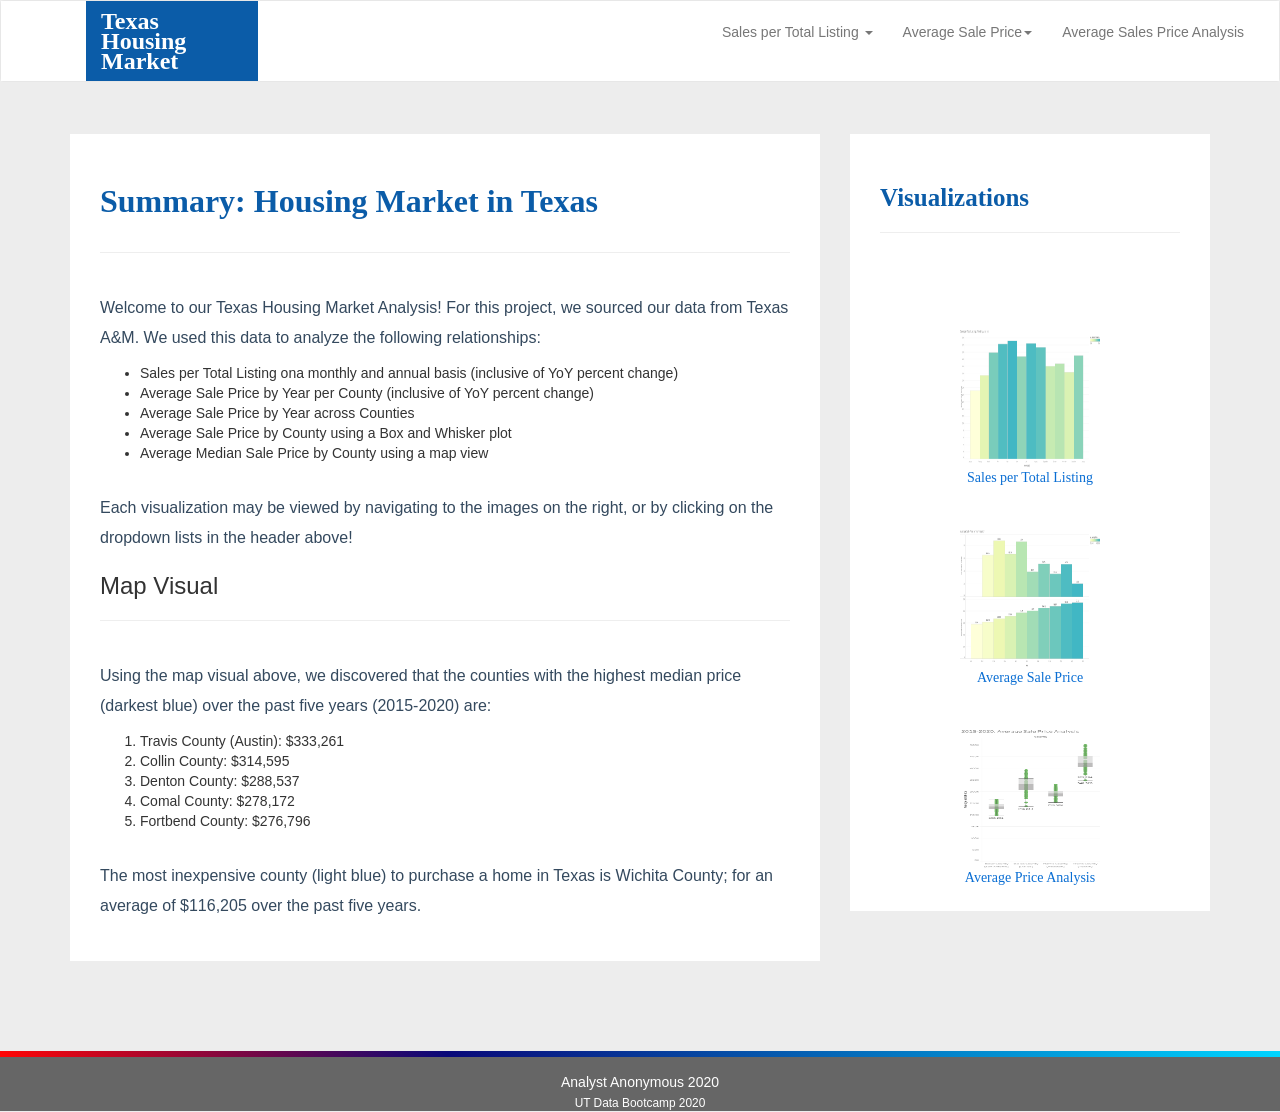
<file: index.html>
<!DOCTYPE html>
<html lang="en-us">
  <head>

    <meta charset="UTF-8">
    <meta name="viewport" content="width=device-width, initial-scale=1.0">
    <meta http-equiv="X-UA-Compatible" content="ie=edge">

    <title>Texas Housing Market</title>

    <!-- Boostrap Stylesheet -->
    <link rel="stylesheet" href="bootstrap.min.css" media="screen">

    <!-- Our own CSS stylesheet -->
    <link rel="stylesheet" href="style.css" media="screen">

  </head>

  <body>
    <button onclick="topFunction()" id="myBtn" title="Go to top">Top</button>
    <!-- Start of navbar -->
    <nav class="navbar navbar-default">
      <div class="container-fluid navbar-custom">

        <!-- Brand and toggle get grouped for better mobile display -->
        <div class="row">
          <div class="navbar-header">
            <button type="button" class="navbar-toggle collapsed" data-toggle="collapse" data-target="#bs-example-navbar-collapse-1" aria-expanded="false">
              <span class="sr-only">Toggle Navigation</span>
              <span class="icon-bar"></span>
              <span class="icon-bar"></span>
              <span class="icon-bar"></span>
            </button>
            <div class="col-xs-9 phone-nav">
              <a class="navbar-brand" href="#" id="logo">Texas Housing Market</a>
            </div>
          </div>

          <!-- Collect the nav links, forms, and other content for toggling -->
          <div class="collapse navbar-collapse" id="bs-example-navbar-collapse-1">
            <ul class="nav navbar-nav navbar-right navbar-right-custom">
              <li class="dropdown"> 
                    <a href="sales_listing_month.html" class="dropdown-toggle" data-toggle="dropdown" role="button" aria-haspopup="true" aria-expanded="false">Sales per Total Listing <span class="caret"></span></a>
                    <ul class="dropdown-menu">
                     <li><a href="sales_listing_month.html">Monthly</a></li>
                     <li><a href="sales_listing.html">Yearly</a></li>
                    </ul>
                    <li><a href="sales_listing_month.html" class="dropdown-toggle" data-toggle="dropdown" role="button" aria-haspopup="true" aria-expanded="false">Average Sale Price<span class="caret"></span></a>
                    <ul class="dropdown-menu">
                     <li><a href="avg_sale.html">County</a></li>
                     <li><a href="avg_sale_year.html">Yearly</a></li>
                    </ul>
                <li><a href="avg_analysis.html">Average Sales Price Analysis</a></li>
              </li>
            </ul>
          </div><!-- /.navbar-collapse -->
        </div>
      </div><!-- /.container-fluid -->
    </nav>
    <!-- End of navbar -->

    <!-- Start of container -->
    <div class="container">
      <section class="row">
        <div class="col-md-8">
          <article class="description-content">
            <h1 class="description-header">Summary: Housing Market in Texas</h1>
            <hr class="description-hr"/>
            <p>Welcome to our Texas Housing Market Analysis! For this project, we sourced our data from Texas A&M. We used this data to analyze the following relationships:</p>
            <!-- Bullet point list -->
            <ul>
              <li>Sales per Total Listing ona monthly and annual basis (inclusive of YoY percent change)</li>
              <li>Average Sale Price by Year per County (inclusive of YoY percent change)</li>
              <li>Average Sale Price by Year across Counties</li>
              <li>Average Sale Price by County using a Box and Whisker plot</li>
              <li>Average Median Sale Price by County using a map view</li>
            </ul>
            <p>Each visualization may be viewed by navigating to the images on the right, or by clicking on the dropdown lists in the header above!</p>


            <h3>Map Visual</h3>
            <hr class="description-hr"/>

            <div class='tableauPlaceholder' id='viz1591834864087' style='position: relative'><noscript><a href='#'><img alt=' ' src='https:&#47;&#47;public.tableau.com&#47;static&#47;images&#47;9T&#47;9TNTKT24Y&#47;1_rss.png' style='border: none' /></a></noscript><object class='tableauViz'  style='display:none;'><param name='host_url' value='https%3A%2F%2Fpublic.tableau.com%2F' /> <param name='embed_code_version' value='3' /> <param name='path' value='shared&#47;9TNTKT24Y' /> <param name='toolbar' value='yes' /><param name='static_image' value='https:&#47;&#47;public.tableau.com&#47;static&#47;images&#47;9T&#47;9TNTKT24Y&#47;1.png' /> <param name='animate_transition' value='yes' /><param name='display_static_image' value='yes' /><param name='display_spinner' value='yes' /><param name='display_overlay' value='yes' /><param name='display_count' value='yes' /><param name='filter' value='publish=yes' /></object></div>                <script type='text/javascript'>                    var divElement = document.getElementById('viz1591834864087');                    var vizElement = divElement.getElementsByTagName('object')[0];                    if ( divElement.offsetWidth > 800 ) { vizElement.style.minWidth='420px';vizElement.style.maxWidth='650px';vizElement.style.width='100%';vizElement.style.minHeight='587px';vizElement.style.maxHeight='887px';vizElement.style.height=(divElement.offsetWidth*0.75)+'px';} else if ( divElement.offsetWidth > 500 ) { vizElement.style.minWidth='420px';vizElement.style.maxWidth='650px';vizElement.style.width='100%';vizElement.style.minHeight='587px';vizElement.style.maxHeight='887px';vizElement.style.height=(divElement.offsetWidth*0.75)+'px';} else { vizElement.style.width='100%';vizElement.style.height='727px';}                     var scriptElement = document.createElement('script');                    scriptElement.src = 'https://public.tableau.com/javascripts/api/viz_v1.js';                    vizElement.parentNode.insertBefore(scriptElement, vizElement);                </script>

            <p>Using the map visual above, we discovered that the counties with the highest median price (darkest blue) over the past five years (2015-2020) are:</p>
             <!-- Bullet point list -->
             <ol>
              <li>Travis County (Austin): $333,261</li>
              <li>Collin County: $314,595</li>
              <li>Denton County: $288,537</li>
              <li>Comal County: $278,172</li>
              <li>Fortbend County: $276,796</li>
            </ol>
            <p>The most inexpensive county (light blue) to purchase a home in Texas is Wichita County; for an average of $116,205 over the past five years.</p>
        </article>
        </div>
        <div class="col-md-4">

          <!-- Start of Visualizations imageNav Area -->
          <section id="imageNav-area">
            <div class="imageNav-content">
              <h2 class="imageNav-header">Visualizations</h2>
              <hr />
              <div id="images">
                <div class ="imageHeader">Sales per Total Listing</div>
                <a href="sales_listing.html"><img src="web_images/sales_listing.png" alt="Sales per Total Listings" class="imageNav-photo"></a></br>
                <div class ="imageHeader">Average Sale Price</div>
                <a href="avg_sale.html"><img src="web_images/avg_sale.png" alt="Average Sales" class="imageNav-photo"></a></br>
                <div class ="imageHeader">Average Price Analysis</div>
                <a href="avg_analysis.html"><img src="web_images/avg_analysis.png" alt="Average Sales Analysis" class="imageNav-photo"></a></br>
              </div>
            </div>
          </section>
          <!-- End of the Visualizations imageNav Area -->

        </div>
      </section>
    </div>
    <!-- End of container -->
 <!--CONTAINER-->

  <!-- Start of footer -->
  <footer class="footer navbar-fixed-bottom">
    <div class="two-toned-footer-color"></div>
    <p class="text-muted text-muted-footer text-center">
      Analyst Anonymous 2020</br>
      <small>UT Data Bootcamp 2020
    </p>
  </footer>
  <!-- End of footer -->
          
    <!-- jQuery CDN -->
    <script type="text/javascript" src="https://code.jquery.com/jquery-2.1.4.min.js"></script>

    <!-- Bootstrap CDN -->
    <script src="https://maxcdn.bootstrapcdn.com/bootstrap/3.3.6/js/bootstrap.min.js"></script>

    <!-- Optional JavaScript -->
    <!-- jQuery first, then Popper.js, then Bootstrap JS -->
    <script src="https://code.jquery.com/jquery-3.2.1.slim.min.js" integrity="sha384-KJ3o2DKtIkvYIK3UENzmM7KCkRr/rE9/Qpg6aAZGJwFDMVNA/GpGFF93hXpG5KkN" crossorigin="anonymous"></script>
    <script src="https://cdnjs.cloudflare.com/ajax/libs/popper.js/1.12.9/umd/popper.min.js" integrity="sha384-ApNbgh9B+Y1QKtv3Rn7W3mgPxhU9K/ScQsAP7hUibX39j7fakFPskvXusvfa0b4Q" crossorigin="anonymous"></script>
    <script src="https://maxcdn.bootstrapcdn.com/bootstrap/4.0.0/js/bootstrap.min.js" integrity="sha384-JZR6Spejh4U02d8jOt6vLEHfe/JQGiRRSQQxSfFWpi1MquVdAyjUar5+76PVCmYl" crossorigin="anonymous"></script>
    
    <!-- Our JavaScript -->
    <script type="text/javascript" src="logic.js"></script>
  </body>       

</html>
</file>
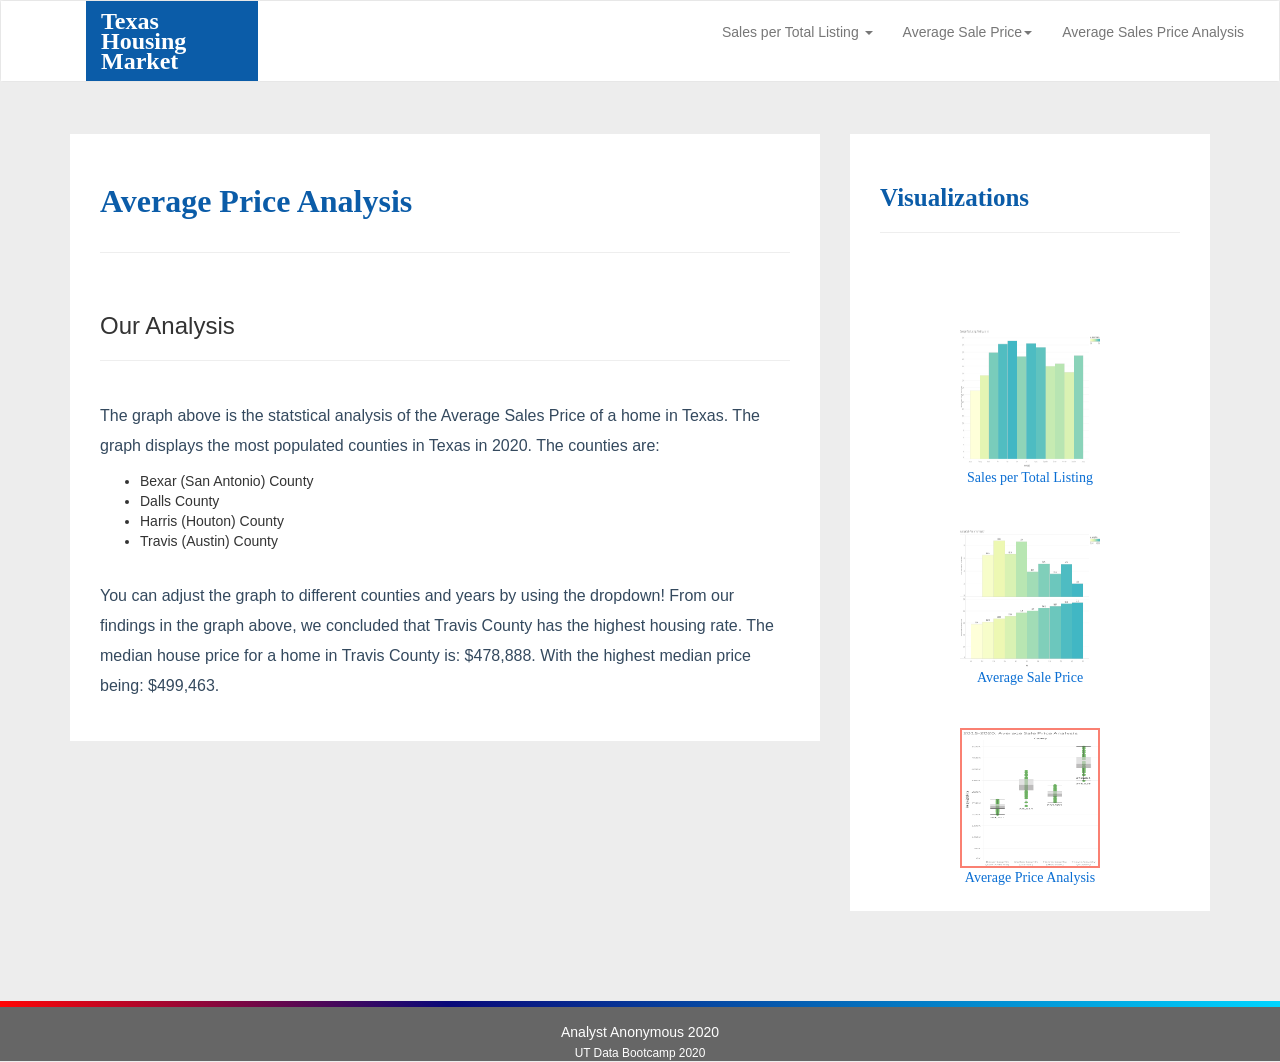
<file: avg_analysis.html>
<!DOCTYPE html>
<html lang="en-us">
  <head>

    <meta charset="UTF-8">
    <meta name="viewport" content="width=device-width, initial-scale=1.0">
    <meta http-equiv="X-UA-Compatible" content="ie=edge">

    <title>Texas Housing Market</title>

    <!-- Boostrap Stylesheet -->
    <link rel="stylesheet" href="bootstrap.min.css" media="screen">

    <!-- Our own CSS stylesheet -->
    <link rel="stylesheet" href="style.css" media="screen">

  </head>

  <body>
    <button onclick="topFunction()" id="myBtn" title="Go to top">Top</button>
    <!-- Start of navbar -->
    <nav class="navbar navbar-default">
      <div class="container-fluid navbar-custom">

        <!-- Brand and toggle get grouped for better mobile display -->
        <div class="row">
          <div class="navbar-header">
            <button type="button" class="navbar-toggle collapsed" data-toggle="collapse" data-target="#bs-example-navbar-collapse-1" aria-expanded="false">
              <span class="sr-only">Toggle Navigation</span>
              <span class="icon-bar"></span>
              <span class="icon-bar"></span>
              <span class="icon-bar"></span>
            </button>
            <div class="col-xs-9 phone-nav">
              <a class="navbar-brand" href="index.html" id="logo">Texas Housing Market</a>
            </div>
          </div>

          <!-- Collect the nav links, forms, and other content for toggling -->
          <div class="collapse navbar-collapse" id="bs-example-navbar-collapse-1">
            <ul class="nav navbar-nav navbar-right navbar-right-custom">
              <li class="dropdown">
                <a href="sales_listing_month.html" class="dropdown-toggle" data-toggle="dropdown" role="button" aria-haspopup="true" aria-expanded="false">Sales per Total Listing <span class="caret"></span></a>
                <ul class="dropdown-menu">
                    <li><a href="sales_listing_month.html">Monthly</a></li>
                    <li><a href="sales_listing.html">Yearly</a></li>
                </ul>
                <li><a href="sales_listing_month.html" class="dropdown-toggle" data-toggle="dropdown" role="button" aria-haspopup="true" aria-expanded="false">Average Sale Price<span class="caret"></span></a>
                <ul class="dropdown-menu">
                    <li><a href="avg_sale.html">County</a></li>
                    <li><a href="avg_sale_year.html">Yearly</a></li>
                </ul>
                <li><a href="avg_analysis.html">Average Sales Price Analysis</a></li>
              </li>
            </ul>
          </div><!-- /.navbar-collapse -->
        </div>
      </div><!-- /.container-fluid -->
    </nav>
    <!-- End of navbar -->

    <!-- Start of container -->
    <div class="container">
      <section class="row">
        <div class="col-md-8">
          <article class="description-content">
            <h1 class="description-header">Average Price Analysis</h1>
            <hr class="description-hr"/>
            <div class='tableauPlaceholder' id='viz1591833859779' style='position: relative'><noscript><a href='#'><img alt=' ' src='https:&#47;&#47;public.tableau.com&#47;static&#47;images&#47;PB&#47;PB5Q43MX6&#47;1_rss.png' style='border: none' /></a></noscript><object class='tableauViz'  style='display:none;'><param name='host_url' value='https%3A%2F%2Fpublic.tableau.com%2F' /> <param name='embed_code_version' value='3' /> <param name='path' value='shared&#47;PB5Q43MX6' /> <param name='toolbar' value='yes' /><param name='static_image' value='https:&#47;&#47;public.tableau.com&#47;static&#47;images&#47;PB&#47;PB5Q43MX6&#47;1.png' /> <param name='animate_transition' value='yes' /><param name='display_static_image' value='yes' /><param name='display_spinner' value='yes' /><param name='display_overlay' value='yes' /><param name='display_count' value='yes' /><param name='filter' value='publish=yes' /></object></div>                <script type='text/javascript'>                    var divElement = document.getElementById('viz1591833859779');                    var vizElement = divElement.getElementsByTagName('object')[0];                    if ( divElement.offsetWidth > 800 ) { vizElement.style.minWidth='420px';vizElement.style.maxWidth='650px';vizElement.style.width='100%';vizElement.style.minHeight='587px';vizElement.style.maxHeight='887px';vizElement.style.height=(divElement.offsetWidth*0.75)+'px';} else if ( divElement.offsetWidth > 500 ) { vizElement.style.minWidth='420px';vizElement.style.maxWidth='650px';vizElement.style.width='100%';vizElement.style.minHeight='587px';vizElement.style.maxHeight='887px';vizElement.style.height=(divElement.offsetWidth*0.75)+'px';} else { vizElement.style.width='100%';vizElement.style.height='727px';}                     var scriptElement = document.createElement('script');                    scriptElement.src = 'https://public.tableau.com/javascripts/api/viz_v1.js';                    vizElement.parentNode.insertBefore(scriptElement, vizElement);                </script>
            <br>
            <h3>Our Analysis</h3>
            <hr class="description-hr"/>

            <p>The graph above is the statstical analysis of the Average Sales Price of a home in Texas. The graph displays the most populated counties in Texas in 2020. The counties are:</p>
            <ul>
              <li>Bexar (San Antonio) County</li>
              <li>Dalls County</li>
              <li>Harris (Houton) County</li>
              <li>Travis (Austin) County</li>
            </ul>
            <p>You can adjust the graph to different counties and years by using the dropdown! From our findings in the graph above, we concluded that Travis County has the highest housing rate. The median house price for a home in Travis County is: $478,888. With the highest median price being: $499,463.  </p>
          </article>
        </div>
        <div class="col-md-4">

          <!-- Start of Visualizations imageNav Area -->
          <section id="imageNav-area">
            <div class="imageNav-content">
              <h2 class="imageNav-header">Visualizations</h2>
              <hr />
              <div id="images">
                <div class ="imageHeader">Sales per Total Listing</div>
                <a href="sales_listing.html"><img src="web_images/sales_listing.png" alt="Sales per Total Listings" class="imageNav-photo"></a></br>
                <div class ="imageHeader">Average Sale Price</div>
                <a href="avg_sale.html"><img src="web_images/avg_sale.png" alt="Average Sales" class="imageNav-photo"></a></br>
                <div class ="imageHeader">Average Price Analysis</div>
                <a href="avg_analysis.html"><img src="web_images/avg_analysis.png" alt="Average Sales Analysis" class="imageNav-photo active"></a></br>
              </div>
            </div>
          </section>
          <!-- End of the Visualizations imageNav Area -->

        </div>
      </section>
    </div>
    <!-- End of container -->

    <!-- Start of footer -->
    <footer class="footer navbar-fixed-bottom">
      <div class="two-toned-footer-color"></div>
      <p class="text-muted text-muted-footer text-center">
        Analyst Anonymous 2020</br>
        <small>UT Data Bootcamp 2020
      </p>
    </footer>
    <!-- End of footer -->

    <!-- jQuery CDN -->
    <script type="text/javascript" src="https://code.jquery.com/jquery-2.1.4.min.js"></script>

    <!-- Bootstrap CDN -->
    <script src="https://maxcdn.bootstrapcdn.com/bootstrap/3.3.6/js/bootstrap.min.js"></script>
    <script type="text/javascript" src="logic.js"></script>
  </body>

</html>
</file>
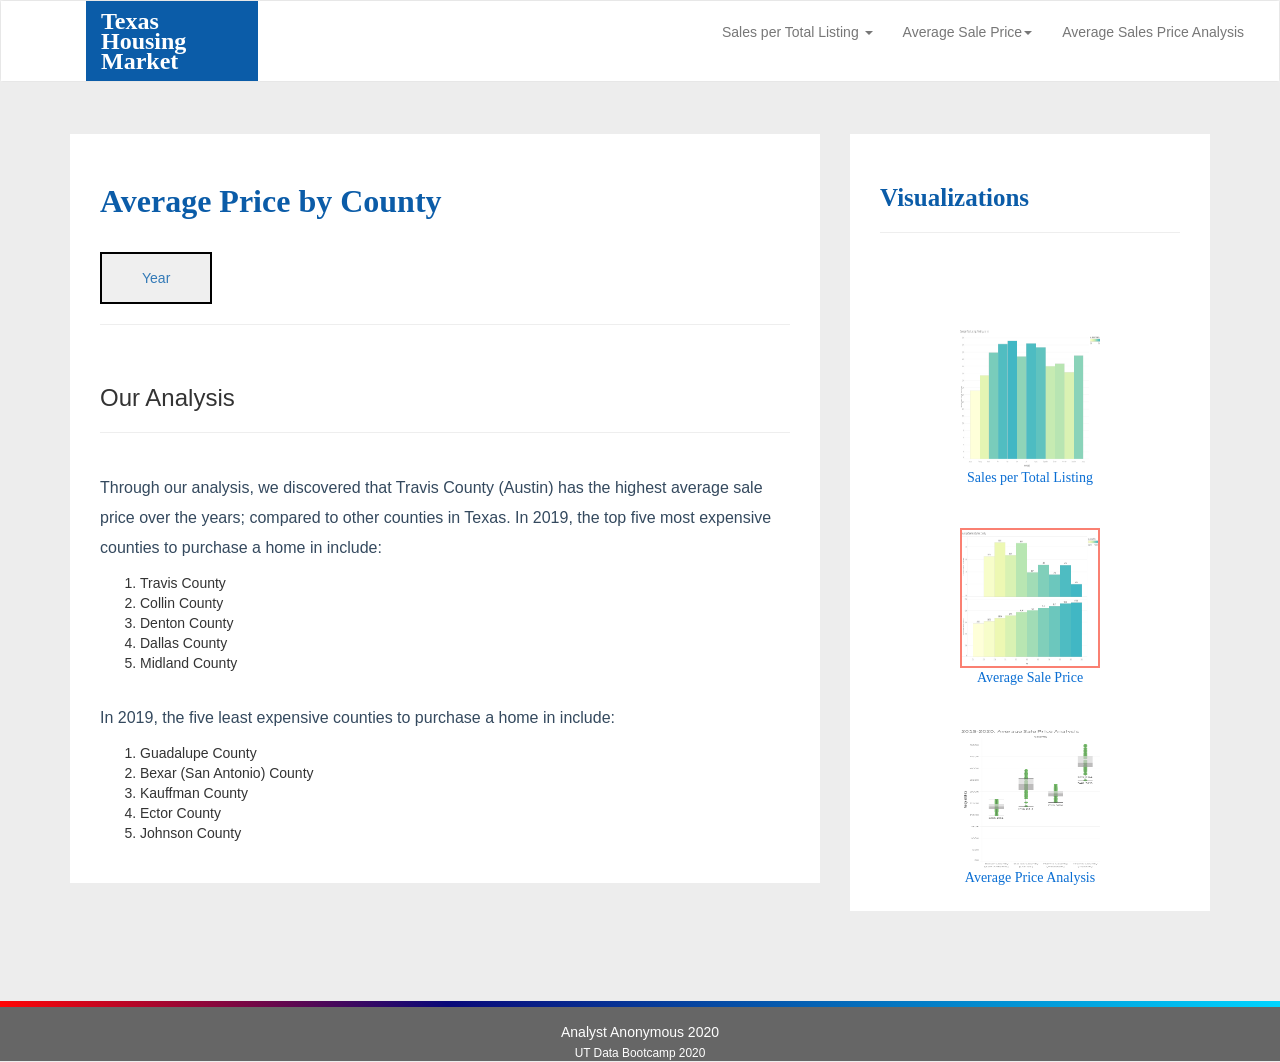
<file: avg_sale.html>
<!DOCTYPE html>
<html lang="en-us">
<head>

<meta charset="UTF-8">
<meta name="viewport" content="width=device-width, initial-scale=1.0">
<meta http-equiv="X-UA-Compatible" content="ie=edge">

<title>Texas Housing Market</title>

<!-- Boostrap Stylesheet -->
<link rel="stylesheet" href="bootstrap.min.css" media="screen">

<!-- Our own CSS stylesheet -->
<link rel="stylesheet" href="style.css" media="screen">

</head>

<body>
    <button onclick="topFunction()" id="myBtn" title="Go to top">Top</button>
<!-- Start of navbar -->
<nav class="navbar navbar-default">
    <div class="container-fluid navbar-custom">

    <!-- Brand and toggle get grouped for better mobile display -->
    <div class="row">
        <div class="navbar-header">
        <button type="button" class="navbar-toggle collapsed" data-toggle="collapse" data-target="#bs-example-navbar-collapse-1" aria-expanded="false">
            <span class="sr-only">Toggle Navigation</span>
            <span class="icon-bar"></span>
            <span class="icon-bar"></span>
            <span class="icon-bar"></span>
        </button>
        <div class="col-xs-9 phone-nav">
            <a class="navbar-brand" href="index.html" id="logo">Texas Housing Market</a>
        </div>
        </div>

        <!-- Collect the nav links, forms, and other content for toggling -->
        <div class="collapse navbar-collapse" id="bs-example-navbar-collapse-1">
        <ul class="nav navbar-nav navbar-right navbar-right-custom">
            <li class="dropdown"> 
                <a href="sales_listing_month.html" class="dropdown-toggle" data-toggle="dropdown" role="button" aria-haspopup="true" aria-expanded="false">Sales per Total Listing <span class="caret"></span></a>
                <ul class="dropdown-menu">
                    <li><a href="sales_listing_month.html">Monthly</a></li>
                    <li><a href="sales_listing.html">Yearly</a></li>
                </ul>
                <li><a href="sales_listing_month.html" class="dropdown-toggle" data-toggle="dropdown" role="button" aria-haspopup="true" aria-expanded="false">Average Sale Price<span class="caret"></span></a>
                <ul class="dropdown-menu">
                    <li><a href="avg_sale.html">County</a></li>
                    <li><a href="avg_sale_year.html">Yearly</a></li>
                </ul>
            <li><a href="avg_analysis.html">Average Sales Price Analysis</a></li>
            </li>
        </ul>
        </div><!-- /.navbar-collapse -->
    </div>
    </div><!-- /.container-fluid -->
</nav>
<!-- End of navbar -->

<!-- Start of container -->
<div class="container">
    <section class="row">
    <div class="col-md-8">
        <article class="description-content">
        <h1 class="description-header">Average Price by County</h1>
        <a href = "avg_sale_year.html"><button type = "button" class = "graph_button">Year</button></a>
        <hr class="description-hr"/>
        <div class='tableauPlaceholder' id='viz1591833185879' style='position: relative'><noscript><a href='#'><img alt=' ' src='https:&#47;&#47;public.tableau.com&#47;static&#47;images&#47;Da&#47;Dashboard1_15918331716710&#47;Dashboard1&#47;1_rss.png' style='border: none' /></a></noscript><object class='tableauViz'  style='display:none;'><param name='host_url' value='https%3A%2F%2Fpublic.tableau.com%2F' /> <param name='embed_code_version' value='3' /> <param name='site_root' value='' /><param name='name' value='Dashboard1_15918331716710&#47;Dashboard1' /><param name='tabs' value='no' /><param name='toolbar' value='yes' /><param name='static_image' value='https:&#47;&#47;public.tableau.com&#47;static&#47;images&#47;Da&#47;Dashboard1_15918331716710&#47;Dashboard1&#47;1.png' /> <param name='animate_transition' value='yes' /><param name='display_static_image' value='yes' /><param name='display_spinner' value='yes' /><param name='display_overlay' value='yes' /><param name='display_count' value='yes' /><param name='filter' value='publish=yes' /></object></div>                <script type='text/javascript'>                    var divElement = document.getElementById('viz1591833185879');                    var vizElement = divElement.getElementsByTagName('object')[0];                    if ( divElement.offsetWidth > 800 ) { vizElement.style.minWidth='420px';vizElement.style.maxWidth='650px';vizElement.style.width='100%';vizElement.style.minHeight='587px';vizElement.style.maxHeight='887px';vizElement.style.height=(divElement.offsetWidth*0.75)+'px';} else if ( divElement.offsetWidth > 500 ) { vizElement.style.minWidth='420px';vizElement.style.maxWidth='650px';vizElement.style.width='100%';vizElement.style.minHeight='587px';vizElement.style.maxHeight='887px';vizElement.style.height=(divElement.offsetWidth*0.75)+'px';} else { vizElement.style.width='100%';vizElement.style.height='727px';}                     var scriptElement = document.createElement('script');                    scriptElement.src = 'https://public.tableau.com/javascripts/api/viz_v1.js';                    vizElement.parentNode.insertBefore(scriptElement, vizElement);                </script> 
        <br>
        <h3>Our Analysis</h3>
        <hr class="description-hr"/>
        <p>Through our analysis, we discovered that Travis County (Austin) has the highest average sale price over the years; compared to other counties in Texas. In 2019, the top five most expensive counties to purchase a home in include:</p>
        <ol>
            <li>Travis County</li>
            <li>Collin County</li>
            <li>Denton County</li>
            <li>Dallas County</li>
            <li>Midland County</li>
        </ol>
        <p>In 2019, the five least expensive counties to purchase a home in include:</p>
        <ol>
            <li>Guadalupe County</li>
            <li>Bexar (San Antonio) County</li>
            <li>Kauffman County</li>
            <li>Ector County</li>
            <li>Johnson County</li>
        </ol>
        </article>
    </div>
    <div class="col-md-4">

        <!-- Start of Visualizations imageNav Area -->
        <section id="imageNav-area">
        <div class="imageNav-content">
            <h2 class="imageNav-header">Visualizations</h2>
            <hr />
            <div id="images">
                <div class ="imageHeader">Sales per Total Listing</div>
                <a href="sales_listing.html"><img src="web_images/sales_listing.png" alt="Sales per Total Listings" class="imageNav-photo"></a></br>
                <div class ="imageHeader">Average Sale Price</div>
                <a href="avg_sale.html"><img src="web_images/avg_sale.png" alt="Average Sales" class="imageNav-photo active"></a></br>
                <div class ="imageHeader">Average Price Analysis</div>
                <a href="avg_analysis.html"><img src="web_images/avg_analysis.png" alt="Average Sales Analysis" class="imageNav-photo"></a></br>
              </div>
            </div>
        </section>
        <!-- End of the Visualizations imageNav Area -->

    </div>
    </section>
</div>
<!-- End of container -->

<!-- Start of footer -->
<footer class="footer navbar-fixed-bottom">
    <div class="two-toned-footer-color"></div>
    <p class="text-muted text-muted-footer text-center">
      Analyst Anonymous 2020</br>
      <small>UT Data Bootcamp 2020
    </p>
  </footer>
<!-- End of footer -->

<!-- jQuery CDN -->
<script type="text/javascript" src="https://code.jquery.com/jquery-2.1.4.min.js"></script>

<!-- Bootstrap CDN -->
<script src="https://maxcdn.bootstrapcdn.com/bootstrap/3.3.6/js/bootstrap.min.js"></script>
<script type="text/javascript" src="logic.js"></script>
</body>

</html>
</file>
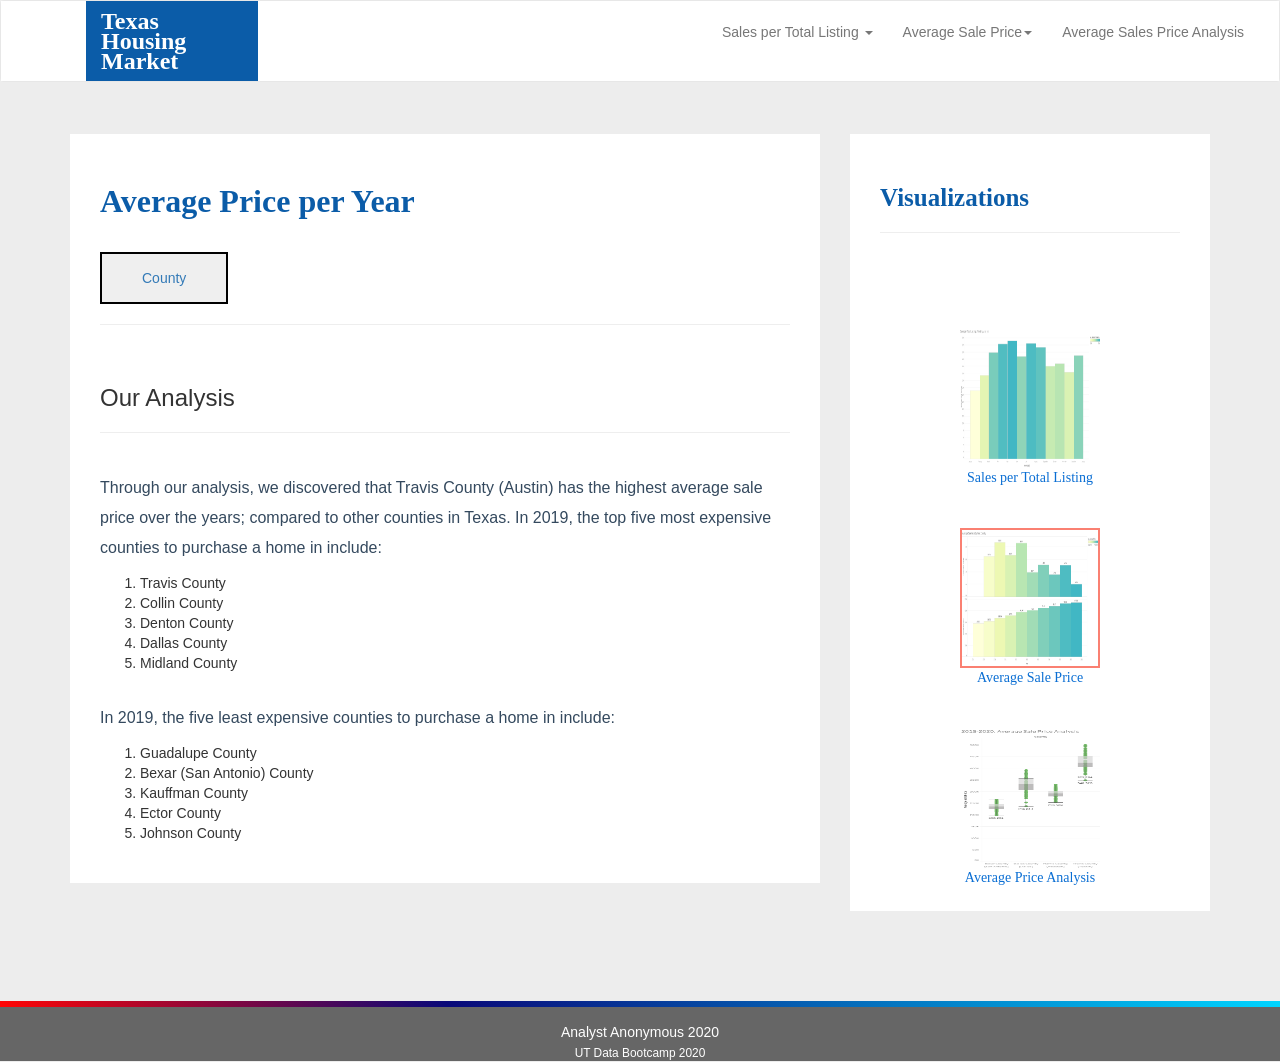
<file: avg_sale_year.html>
<!DOCTYPE html>
<html lang="en-us">
  <head>

    <meta charset="UTF-8">
    <meta name="viewport" content="width=device-width, initial-scale=1.0">
    <meta http-equiv="X-UA-Compatible" content="ie=edge">

    <title>Texas Housing Market</title>

    <!-- Boostrap Stylesheet -->
    <link rel="stylesheet" href="bootstrap.min.css" media="screen">

    <!-- Our own CSS stylesheet -->
    <link rel="stylesheet" href="style.css" media="screen">

  </head>

  <body>
    <button onclick="topFunction()" id="myBtn" title="Go to top">Top</button>
    <!-- Start of navbar -->
    <nav class="navbar navbar-default">
      <div class="container-fluid navbar-custom">

        <!-- Brand and toggle get grouped for better mobile display -->
        <div class="row">
          <div class="navbar-header">
            <button type="button" class="navbar-toggle collapsed" data-toggle="collapse" data-target="#bs-example-navbar-collapse-1" aria-expanded="false">
              <span class="sr-only">Toggle Navigation</span>
              <span class="icon-bar"></span>
              <span class="icon-bar"></span>
              <span class="icon-bar"></span>
            </button>
            <div class="col-xs-9 phone-nav">
              <a class="navbar-brand" href="index.html" id="logo">Texas Housing Market</a>
            </div>
          </div>

          <!-- Collect the nav links, forms, and other content for toggling -->
          <div class="collapse navbar-collapse" id="bs-example-navbar-collapse-1">
            <ul class="nav navbar-nav navbar-right navbar-right-custom">
              <li class="dropdown">
                <a href="sales_listing_month.html" class="dropdown-toggle" data-toggle="dropdown" role="button" aria-haspopup="true" aria-expanded="false">Sales per Total Listing <span class="caret"></span></a>
                <ul class="dropdown-menu">
                    <li><a href="sales_listing_month.html">Monthly</a></li>
                    <li><a href="sales_listing.html">Yearly</a></li>
                </ul>
                <li><a href="sales_listing_month.html" class="dropdown-toggle" data-toggle="dropdown" role="button" aria-haspopup="true" aria-expanded="false">Average Sale Price<span class="caret"></span></a>
                <ul class="dropdown-menu">
                    <li><a href="avg_sale.html">County</a></li>
                    <li><a href="avg_sale_year.html">Yearly</a></li>
                </ul>
                <li><a href="avg_analysis.html">Average Sales Price Analysis</a></li>
              </li>
            </ul>
          </div><!-- /.navbar-collapse -->
        </div>
      </div><!-- /.container-fluid -->
    </nav>
    <!-- End of navbar -->

    <!-- Start of container -->
    <div class="container">
      <section class="row">
        <div class="col-md-8">
          <article class="description-content">
            <h1 class="description-header">Average Price per Year</h1>
            <a href = "avg_sale.html"><button type = "button" class = "graph_button">County</button></a>
            <hr class="description-hr"/>
            <div class='tableauPlaceholder' id='viz1591834222916' style='position: relative'><noscript><a href='#'><img alt=' ' src='https:&#47;&#47;public.tableau.com&#47;static&#47;images&#47;Da&#47;Dashboard3_15918341841930&#47;Dashboard3&#47;1_rss.png' style='border: none' /></a></noscript><object class='tableauViz'  style='display:none;'><param name='host_url' value='https%3A%2F%2Fpublic.tableau.com%2F' /> <param name='embed_code_version' value='3' /> <param name='site_root' value='' /><param name='name' value='Dashboard3_15918341841930&#47;Dashboard3' /><param name='tabs' value='no' /><param name='toolbar' value='yes' /><param name='static_image' value='https:&#47;&#47;public.tableau.com&#47;static&#47;images&#47;Da&#47;Dashboard3_15918341841930&#47;Dashboard3&#47;1.png' /> <param name='animate_transition' value='yes' /><param name='display_static_image' value='yes' /><param name='display_spinner' value='yes' /><param name='display_overlay' value='yes' /><param name='display_count' value='yes' /><param name='filter' value='publish=yes' /></object></div>                <script type='text/javascript'>                    var divElement = document.getElementById('viz1591834222916');                    var vizElement = divElement.getElementsByTagName('object')[0];                    if ( divElement.offsetWidth > 800 ) { vizElement.style.minWidth='420px';vizElement.style.maxWidth='650px';vizElement.style.width='100%';vizElement.style.minHeight='587px';vizElement.style.maxHeight='887px';vizElement.style.height=(divElement.offsetWidth*0.75)+'px';} else if ( divElement.offsetWidth > 500 ) { vizElement.style.minWidth='420px';vizElement.style.maxWidth='650px';vizElement.style.width='100%';vizElement.style.minHeight='587px';vizElement.style.maxHeight='887px';vizElement.style.height=(divElement.offsetWidth*0.75)+'px';} else { vizElement.style.width='100%';vizElement.style.height='727px';}                     var scriptElement = document.createElement('script');                    scriptElement.src = 'https://public.tableau.com/javascripts/api/viz_v1.js';                    vizElement.parentNode.insertBefore(scriptElement, vizElement);                </script>
            <br>
            <h3>Our Analysis</h3>
            <hr class="description-hr"/>
            <p>Through our analysis, we discovered that Travis County (Austin) has the highest average sale price over the years; compared to other counties in Texas. In 2019, the top five most expensive counties to purchase a home in include:</p>
        <ol>
            <li>Travis County</li>
            <li>Collin County</li>
            <li>Denton County</li>
            <li>Dallas County</li>
            <li>Midland County</li>
        </ol>
        <p>In 2019, the five least expensive counties to purchase a home in include:</p>
        <ol>
            <li>Guadalupe County</li>
            <li>Bexar (San Antonio) County</li>
            <li>Kauffman County</li>
            <li>Ector County</li>
            <li>Johnson County</li>
        </ol>
          </article>
        </div>
        <div class="col-md-4">

          <!-- Start of Visualizations imageNav Area -->
          <section id="imageNav-area">
            <div class="imageNav-content">
              <h2 class="imageNav-header">Visualizations</h2>
              <hr />
              <div id="images">
                <div class ="imageHeader">Sales per Total Listing</div>
                <a href="sales_listing.html"><img src="web_images/sales_listing.png" alt="Sales per Total Listings" class="imageNav-photo"></a></br>
                <div class ="imageHeader">Average Sale Price</div>
                <a href="avg_sale.html"><img src="web_images/avg_sale.png" alt="Average Sales" class="imageNav-photo active"></a></br>
                <div class ="imageHeader">Average Price Analysis</div>
                <a href="avg_analysis.html"><img src="web_images/avg_analysis.png" alt="Average Sales Analysis" class="imageNav-photo"></a></br>
              </div>
            </div>
          </section>
          <!-- End of the Visualizations imageNav Area -->

        </div>
      </section>
    </div>
    <!-- End of container -->

    <!-- Start of footer -->
    <footer class="footer navbar-fixed-bottom">
      <div class="two-toned-footer-color"></div>
      <p class="text-muted text-muted-footer text-center">
         Analyst Anonymous 2020</br>
        <small>UT Data Bootcamp 2020
      </p>
    </footer>
    <!-- End of footer -->

    <!-- jQuery CDN -->
    <script type="text/javascript" src="https://code.jquery.com/jquery-2.1.4.min.js"></script>

    <!-- Bootstrap CDN -->
    <script src="https://maxcdn.bootstrapcdn.com/bootstrap/3.3.6/js/bootstrap.min.js"></script>
    <script type="text/javascript" src="logic.js"></script>
  </body>

</html>
</file>
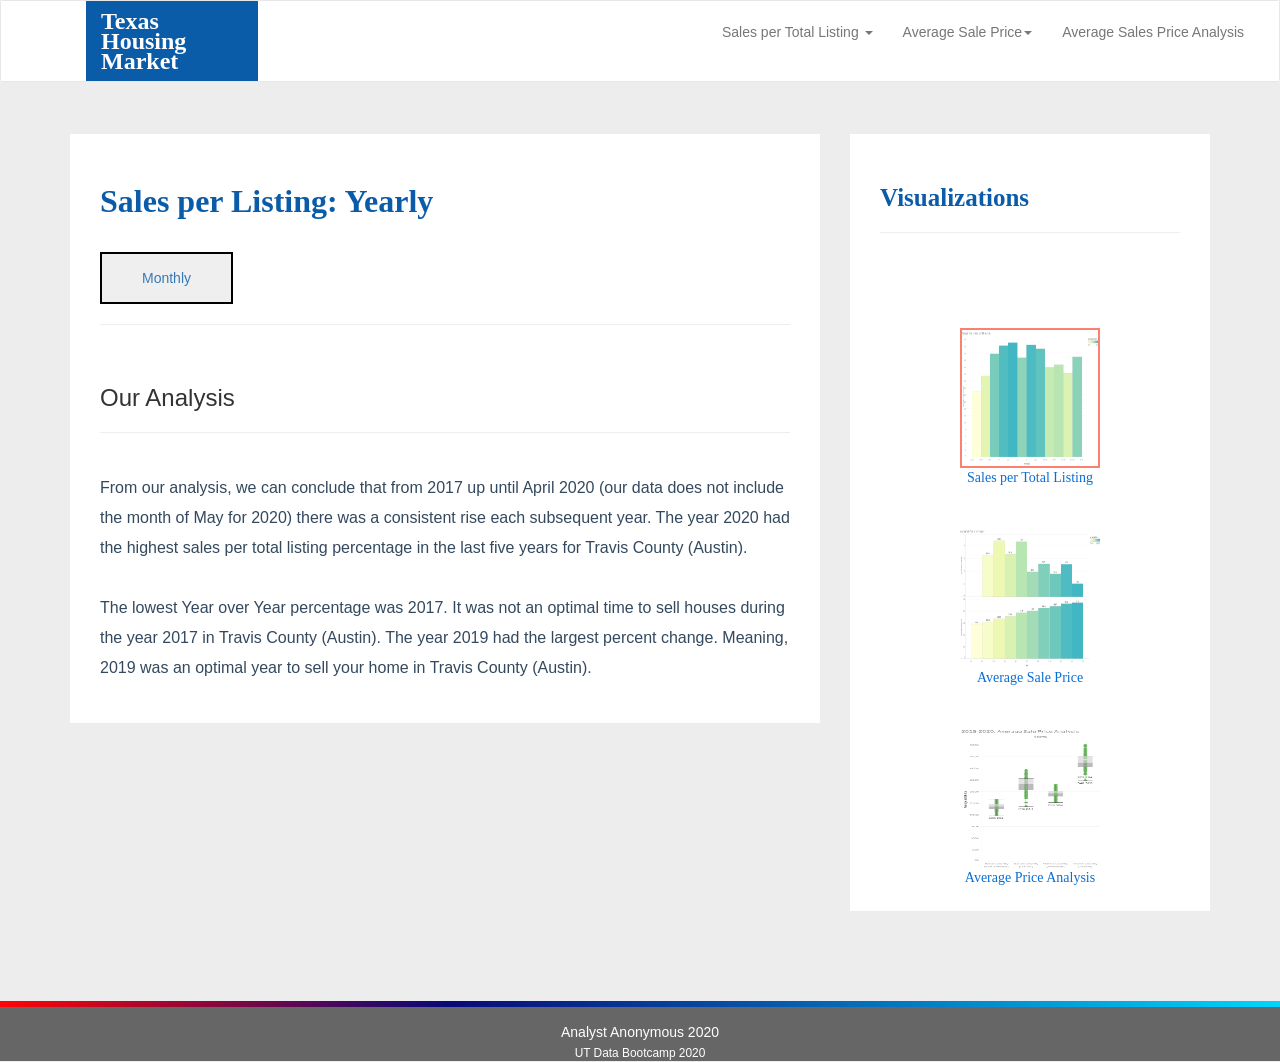
<file: sales_listing.html>
<!DOCTYPE html>
<html lang="en-us">
  <head>

    <meta charset="UTF-8">
    <meta name="viewport" content="width=device-width, initial-scale=1.0">
    <meta http-equiv="X-UA-Compatible" content="ie=edge">

    <title>Texas Housing Market</title>

    <!-- Boostrap Stylesheet -->
    <link rel="stylesheet" href="bootstrap.min.css" media="screen">

    <!-- Our own CSS stylesheet -->
    <link rel="stylesheet" href="style.css" media="screen">

  </head>

  <body>
    <button onclick="topFunction()" id="myBtn" title="Go to top">Top</button>
    <!-- Start of navbar -->
    <nav class="navbar navbar-default">
      <div class="container-fluid navbar-custom">

        <!-- Brand and toggle get grouped for better mobile display -->
        <div class="row">
          <div class="navbar-header">
            <button type="button" class="navbar-toggle collapsed" data-toggle="collapse" data-target="#bs-example-navbar-collapse-1" aria-expanded="false">
              <span class="sr-only">Toggle Navigation</span>
              <span class="icon-bar"></span>
              <span class="icon-bar"></span>
              <span class="icon-bar"></span>
            </button>
            <div class="col-xs-9 phone-nav">
              <a class="navbar-brand" href="index.html" id="logo">Texas Housing Market</a>
            </div>
          </div>

          <!-- Collect the nav links, forms, and other content for toggling -->
          <div class="collapse navbar-collapse" id="bs-example-navbar-collapse-1">
            <ul class="nav navbar-nav navbar-right navbar-right-custom">
              <li class="dropdown">
                <a href="sales_listing_month.html" class="dropdown-toggle" data-toggle="dropdown" role="button" aria-haspopup="true" aria-expanded="false">Sales per Total Listing <span class="caret"></span></a>
                <ul class="dropdown-menu">
                    <li><a href="sales_listing_month.html">Monthly</a></li>
                    <li><a href="sales_listing.html">Yearly</a></li>
                </ul>
                <li><a href="sales_listing_month.html" class="dropdown-toggle" data-toggle="dropdown" role="button" aria-haspopup="true" aria-expanded="false">Average Sale Price<span class="caret"></span></a>
                <ul class="dropdown-menu">
                    <li><a href="avg_sale.html">County</a></li>
                    <li><a href="avg_sale_year.html">Yearly</a></li>
                </ul>
                <li><a href="avg_analysis.html">Average Sales Price Analysis</a></li>
              </li>
            </ul>
          </div><!-- /.navbar-collapse -->
        </div>
      </div><!-- /.container-fluid -->
    </nav>
    <!-- End of navbar -->

    <!-- Start of container -->
    <div class="container">
      <section class="row">
        <div class="col-md-8">
          <article class="description-content">
            <h1 class="description-header">Sales per Listing: Yearly</h1>
            <a href = "sales_listing_month.html"><button type = "button" class = "graph_button">Monthly</button></a>
            <hr class="description-hr"/>
            <div class='tableauPlaceholder' id='viz1591834529422' style='position: relative'><noscript><a href='#'><img alt=' ' src='https:&#47;&#47;public.tableau.com&#47;static&#47;images&#47;Da&#47;Dashboard4_15918344455210&#47;Dashboard4&#47;1_rss.png' style='border: none' /></a></noscript><object class='tableauViz'  style='display:none;'><param name='host_url' value='https%3A%2F%2Fpublic.tableau.com%2F' /> <param name='embed_code_version' value='3' /> <param name='site_root' value='' /><param name='name' value='Dashboard4_15918344455210&#47;Dashboard4' /><param name='tabs' value='no' /><param name='toolbar' value='yes' /><param name='static_image' value='https:&#47;&#47;public.tableau.com&#47;static&#47;images&#47;Da&#47;Dashboard4_15918344455210&#47;Dashboard4&#47;1.png' /> <param name='animate_transition' value='yes' /><param name='display_static_image' value='yes' /><param name='display_spinner' value='yes' /><param name='display_overlay' value='yes' /><param name='display_count' value='yes' /><param name='filter' value='publish=yes' /></object></div>                <script type='text/javascript'>                    var divElement = document.getElementById('viz1591834529422');                    var vizElement = divElement.getElementsByTagName('object')[0];                    if ( divElement.offsetWidth > 800 ) { vizElement.style.minWidth='420px';vizElement.style.maxWidth='650px';vizElement.style.width='100%';vizElement.style.minHeight='587px';vizElement.style.maxHeight='887px';vizElement.style.height=(divElement.offsetWidth*0.75)+'px';} else if ( divElement.offsetWidth > 500 ) { vizElement.style.minWidth='420px';vizElement.style.maxWidth='650px';vizElement.style.width='100%';vizElement.style.minHeight='587px';vizElement.style.maxHeight='887px';vizElement.style.height=(divElement.offsetWidth*0.75)+'px';} else { vizElement.style.width='100%';vizElement.style.height='727px';}                     var scriptElement = document.createElement('script');                    scriptElement.src = 'https://public.tableau.com/javascripts/api/viz_v1.js';                    vizElement.parentNode.insertBefore(scriptElement, vizElement);                </script>
            <br>
            <h3>Our Analysis</h3>
            <hr class="description-hr"/>
            <p>From our analysis, we can conclude that from 2017 up until April 2020 (our data does not include the month of May for 2020) there was a consistent rise each subsequent year. The year 2020 had the highest sales per total listing percentage in the last five years for Travis County (Austin).</p>
            <p>The lowest Year over Year percentage was 2017. It was not an optimal time to sell houses during the year 2017 in Travis County (Austin). The year 2019 had the largest percent change. Meaning, 2019 was an optimal year to sell your home in Travis County (Austin).</p>
          </article>
        </div>
        <div class="col-md-4">

          <!-- Start of Visualizations imageNav Area -->
          <section id="imageNav-area">
            <div class="imageNav-content">
              <h2 class="imageNav-header">Visualizations</h2>
              <hr />
              <div id="images">
                <div class ="imageHeader">Sales per Total Listing</div>
                <a href="sales_listing.html"><img src="web_images/sales_listing.png" alt="Sales per Total Listings" class="imageNav-photo active"></a></br>
                <div class ="imageHeader">Average Sale Price</div>
                <a href="avg_sale.html"><img src="web_images/avg_sale.png" alt="Average Sales" class="imageNav-photo"></a></br>
                <div class ="imageHeader">Average Price Analysis</div>
                <a href="avg_analysis.html"><img src="web_images/avg_analysis.png" alt="Average Sales Analysis" class="imageNav-photo"></a></br>
              </div>
            </div>
          </section>
          <!-- End of the Visualizations imageNav Area -->

        </div>
      </section>
    </div>
    <!-- End of container -->

    <!-- Start of footer -->
    <footer class="footer navbar-fixed-bottom">
      <div class="two-toned-footer-color"></div>
      <p class="text-muted text-muted-footer text-center">
         Analyst Anonymous 2020</br>
        <small>UT Data Bootcamp 2020
      </p>
    </footer>
    <!-- End of footer -->

    <!-- jQuery CDN -->
    <script type="text/javascript" src="https://code.jquery.com/jquery-2.1.4.min.js"></script>

    <!-- Bootstrap CDN -->
    <script src="https://maxcdn.bootstrapcdn.com/bootstrap/3.3.6/js/bootstrap.min.js"></script>
    <script type="text/javascript" src="logic.js"></script>
  </body>

</html>
</file>
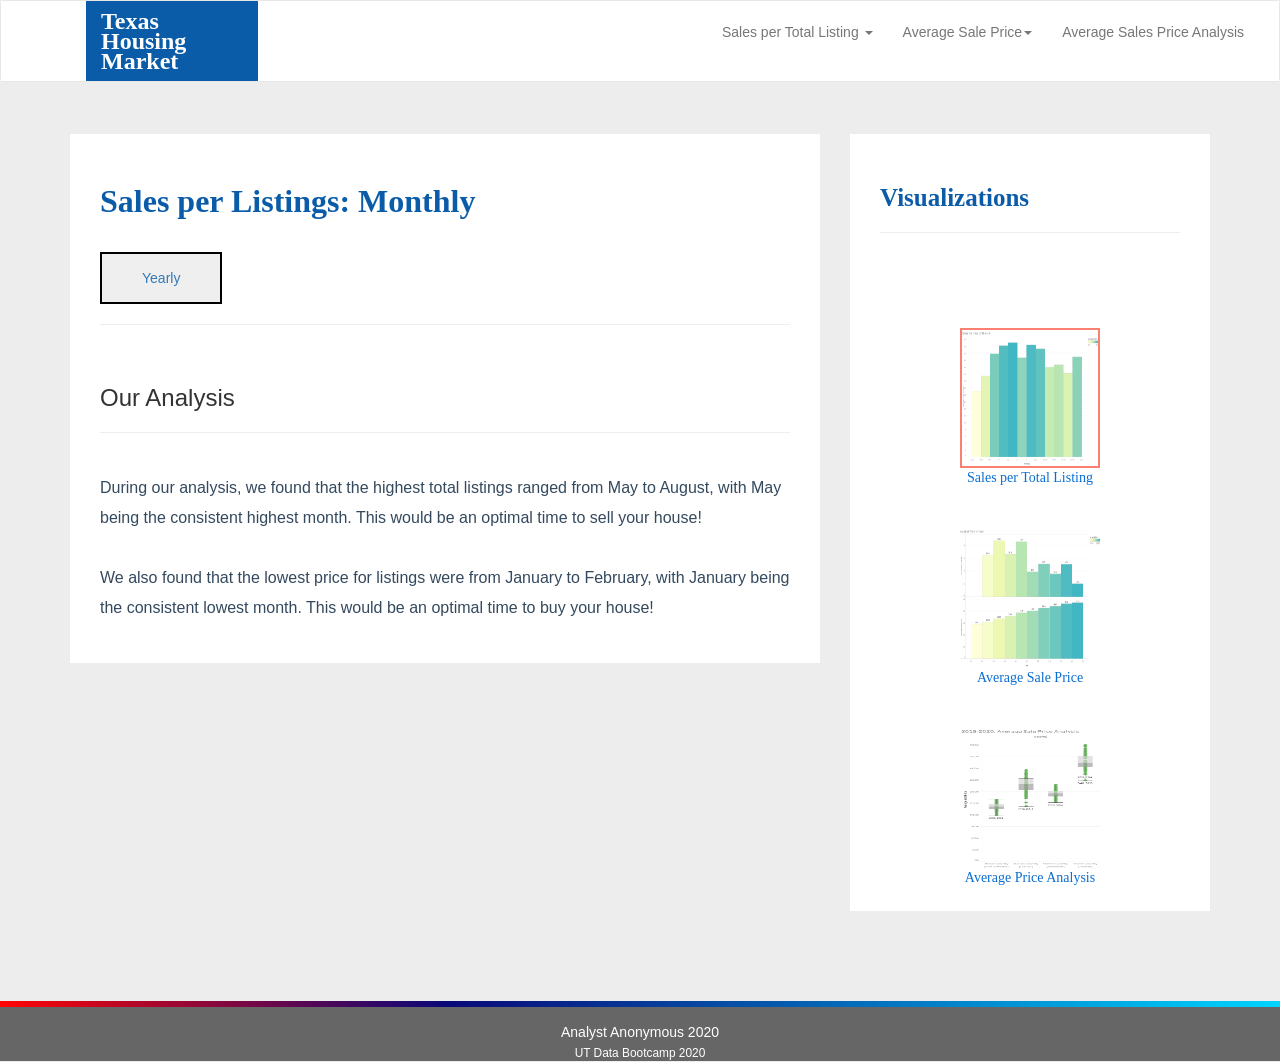
<file: sales_listing_month.html>
<!DOCTYPE html>
<html lang="en-us">
  <head>

    <meta charset="UTF-8">
    <meta name="viewport" content="width=device-width, initial-scale=1.0">
    <meta http-equiv="X-UA-Compatible" content="ie=edge">

    <title>Texas Housing Market</title>

    <!-- Boostrap Stylesheet -->
    <link rel="stylesheet" href="bootstrap.min.css" media="screen">

    <!-- Our own CSS stylesheet -->
    <link rel="stylesheet" href="style.css" media="screen">

  </head>

  <body>
    <button onclick="topFunction()" id="myBtn" title="Go to top">Top</button>
    <!-- Start of navbar -->
    <nav class="navbar navbar-default">
      <div class="container-fluid navbar-custom">

        <!-- Brand and toggle get grouped for better mobile display -->
        <div class="row">
          <div class="navbar-header">
            <button type="button" class="navbar-toggle collapsed" data-toggle="collapse" data-target="#bs-example-navbar-collapse-1" aria-expanded="false">
              <span class="sr-only">Toggle Navigation</span>
              <span class="icon-bar"></span>
              <span class="icon-bar"></span>
              <span class="icon-bar"></span>
            </button>
            <div class="col-xs-9 phone-nav">
              <a class="navbar-brand" href="index.html" id="logo">Texas Housing Market</a>
            </div>
          </div>

          <!-- Collect the nav links, forms, and other content for toggling -->
          <div class="collapse navbar-collapse" id="bs-example-navbar-collapse-1">
            <ul class="nav navbar-nav navbar-right navbar-right-custom">
              <li class="dropdown">
                <a href="sales_listing_month.html" class="dropdown-toggle" data-toggle="dropdown" role="button" aria-haspopup="true" aria-expanded="false">Sales per Total Listing <span class="caret"></span></a>
                <ul class="dropdown-menu">
                    <li><a href="sales_listing_month.html">Monthly</a></li>
                    <li><a href="sales_listing.html">Yearly</a></li>
                </ul>
                <li><a href="sales_listing_month.html" class="dropdown-toggle" data-toggle="dropdown" role="button" aria-haspopup="true" aria-expanded="false">Average Sale Price<span class="caret"></span></a>
                <ul class="dropdown-menu">
                    <li><a href="avg_sale.html">County</a></li>
                    <li><a href="avg_sale_year.html">Yearly</a></li>
                </ul>
                <li><a href="avg_analysis.html">Average Sales Price Analysis</a></li>
              </li>
            </ul>
          </div><!-- /.navbar-collapse -->
        </div>
      </div><!-- /.container-fluid -->
    </nav>
    <!-- End of navbar -->

    <!-- Start of container -->
    <div class="container">
      <section class="row">
        <div class="col-md-8">
          <article class="description-content">
            <h1 class="description-header">Sales per Listings: Monthly</h1>
            <a href = "sales_listing.html"><button type = "button" class = "graph_button">Yearly</button></a>
            <hr class="description-hr"/>
            <div class='tableauPlaceholder' id='viz1591834677745' style='position: relative'><noscript><a href='#'><img alt=' ' src='https:&#47;&#47;public.tableau.com&#47;static&#47;images&#47;Da&#47;Dashboard5_15918346613810&#47;Dashboard5&#47;1_rss.png' style='border: none' /></a></noscript><object class='tableauViz'  style='display:none;'><param name='host_url' value='https%3A%2F%2Fpublic.tableau.com%2F' /> <param name='embed_code_version' value='3' /> <param name='site_root' value='' /><param name='name' value='Dashboard5_15918346613810&#47;Dashboard5' /><param name='tabs' value='no' /><param name='toolbar' value='yes' /><param name='static_image' value='https:&#47;&#47;public.tableau.com&#47;static&#47;images&#47;Da&#47;Dashboard5_15918346613810&#47;Dashboard5&#47;1.png' /> <param name='animate_transition' value='yes' /><param name='display_static_image' value='yes' /><param name='display_spinner' value='yes' /><param name='display_overlay' value='yes' /><param name='display_count' value='yes' /><param name='filter' value='publish=yes' /></object></div>                <script type='text/javascript'>                    var divElement = document.getElementById('viz1591834677745');                    var vizElement = divElement.getElementsByTagName('object')[0];                    if ( divElement.offsetWidth > 800 ) { vizElement.style.minWidth='420px';vizElement.style.maxWidth='650px';vizElement.style.width='100%';vizElement.style.minHeight='587px';vizElement.style.maxHeight='887px';vizElement.style.height=(divElement.offsetWidth*0.75)+'px';} else if ( divElement.offsetWidth > 500 ) { vizElement.style.minWidth='420px';vizElement.style.maxWidth='650px';vizElement.style.width='100%';vizElement.style.minHeight='587px';vizElement.style.maxHeight='887px';vizElement.style.height=(divElement.offsetWidth*0.75)+'px';} else { vizElement.style.width='100%';vizElement.style.height='727px';}                     var scriptElement = document.createElement('script');                    scriptElement.src = 'https://public.tableau.com/javascripts/api/viz_v1.js';                    vizElement.parentNode.insertBefore(scriptElement, vizElement);                </script>
            <br>
            <h3>Our Analysis</h3>
            <hr class="description-hr"/>
            <p>During our analysis, we found that the highest total listings ranged from May to August, with May being the consistent highest month. This would be an optimal time to sell your house!</p>
            <p>We also found that the lowest price for listings were from January to February, with January being the consistent lowest month. This would be an optimal time to buy your house!</p>
          </article>
        </div>
        <div class="col-md-4">

          <!-- Start of Visualizations imageNav Area -->
          <section id="imageNav-area">
            <div class="imageNav-content">
              <h2 class="imageNav-header">Visualizations</h2>
              <hr />
              <div id="images">
                <div class ="imageHeader">Sales per Total Listing</div>
                <a href="sales_listing.html"><img src="web_images/sales_listing.png" alt="Sales per Total Listings" class="imageNav-photo active"></a></br>
                <div class ="imageHeader">Average Sale Price</div>
                <a href="avg_sale.html"><img src="web_images/avg_sale.png" alt="Average Sales" class="imageNav-photo"></a></br>
                <div class ="imageHeader">Average Price Analysis</div>
                <a href="avg_analysis.html"><img src="web_images/avg_analysis.png" alt="Average Sales Analysis" class="imageNav-photo"></a></br>
              </div>
            </div>
          </section>
          <!-- End of the Visualizations imageNav Area -->

        </div>
      </section>
    </div>
    <!-- End of container -->

    <!-- Start of footer -->
    <footer class="footer navbar-fixed-bottom">
      <div class="two-toned-footer-color"></div>
      <p class="text-muted text-muted-footer text-center">
         Analyst Anonymous 2020</br>
        <small>UT Data Bootcamp 2020
      </p>
    </footer>
    <!-- End of footer -->

    <!-- jQuery CDN -->
    <script type="text/javascript" src="https://code.jquery.com/jquery-2.1.4.min.js"></script>

    <!-- Bootstrap CDN -->
    <script src="https://maxcdn.bootstrapcdn.com/bootstrap/3.3.6/js/bootstrap.min.js"></script>
    <script type="text/javascript" src="logic.js"></script>
  </body>

</html>
</file>
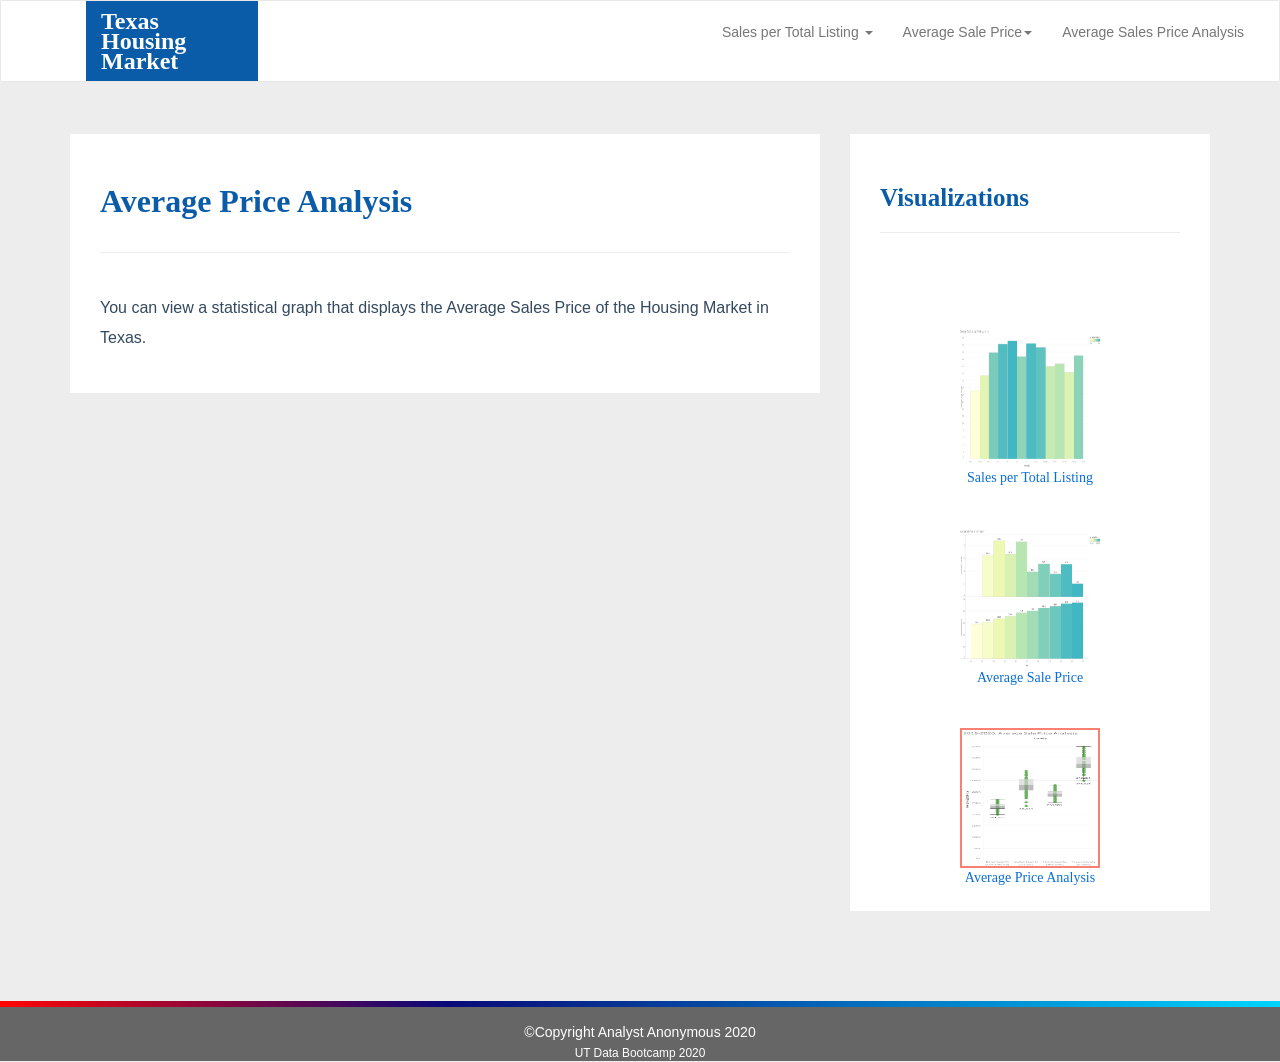
<file: webpage/avg_analysis.html>
<!DOCTYPE html>
<html lang="en-us">
  <head>

    <meta charset="UTF-8">
    <meta name="viewport" content="width=device-width, initial-scale=1.0">
    <meta http-equiv="X-UA-Compatible" content="ie=edge">

    <title>Texas Housing Market</title>

    <!-- Boostrap Stylesheet -->
    <link rel="stylesheet" href="bootstrap.min.css" media="screen">

    <!-- Our own CSS stylesheet -->
    <link rel="stylesheet" href="style.css" media="screen">

  </head>

  <body>
    <!-- Start of navbar -->
    <nav class="navbar navbar-default">
      <div class="container-fluid navbar-custom">

        <!-- Brand and toggle get grouped for better mobile display -->
        <div class="row">
          <div class="navbar-header">
            <button type="button" class="navbar-toggle collapsed" data-toggle="collapse" data-target="#bs-example-navbar-collapse-1" aria-expanded="false">
              <span class="sr-only">Toggle Navigation</span>
              <span class="icon-bar"></span>
              <span class="icon-bar"></span>
              <span class="icon-bar"></span>
            </button>
            <div class="col-xs-9 phone-nav">
              <a class="navbar-brand" href="home.html" id="logo">Texas Housing Market</a>
            </div>
          </div>

          <!-- Collect the nav links, forms, and other content for toggling -->
          <div class="collapse navbar-collapse" id="bs-example-navbar-collapse-1">
            <ul class="nav navbar-nav navbar-right navbar-right-custom">
              <li class="dropdown">
                <a href="sales_listing_month.html" class="dropdown-toggle" data-toggle="dropdown" role="button" aria-haspopup="true" aria-expanded="false">Sales per Total Listing <span class="caret"></span></a>
                <ul class="dropdown-menu">
                    <li><a href="sales_listing_month.html">Monthly</a></li>
                    <li><a href="sales_listing.html">Yearly</a></li>
                </ul>
            <!-- <li><a href="sales_listing.html">Sales per Total Listing</a></li> -->
                <li><a href="sales_listing_month.html" class="dropdown-toggle" data-toggle="dropdown" role="button" aria-haspopup="true" aria-expanded="false">Average Sale Price<span class="caret"></span></a>
                <ul class="dropdown-menu">
                    <li><a href="avg_sale.html">Monthly</a></li>
                    <li><a href="avg_sale_year.html">Yearly</a></li>
                </ul>
                <li><a href="avg_analysis.html">Average Sales Price Analysis</a></li>
              </li>
            </ul>
          </div><!-- /.navbar-collapse -->
        </div>
      </div><!-- /.container-fluid -->
    </nav>
    <!-- End of navbar -->

    <!-- Start of container -->
    <div class="container">
      <section class="row">
        <div class="col-md-8">
          <article class="description-content">
            <h1 class="description-header">Average Price Analysis</h1>
            <hr class="description-hr"/>
            <div class='tableauPlaceholder' id='viz1591833859779' style='position: relative'><noscript><a href='#'><img alt=' ' src='https:&#47;&#47;public.tableau.com&#47;static&#47;images&#47;PB&#47;PB5Q43MX6&#47;1_rss.png' style='border: none' /></a></noscript><object class='tableauViz'  style='display:none;'><param name='host_url' value='https%3A%2F%2Fpublic.tableau.com%2F' /> <param name='embed_code_version' value='3' /> <param name='path' value='shared&#47;PB5Q43MX6' /> <param name='toolbar' value='yes' /><param name='static_image' value='https:&#47;&#47;public.tableau.com&#47;static&#47;images&#47;PB&#47;PB5Q43MX6&#47;1.png' /> <param name='animate_transition' value='yes' /><param name='display_static_image' value='yes' /><param name='display_spinner' value='yes' /><param name='display_overlay' value='yes' /><param name='display_count' value='yes' /><param name='filter' value='publish=yes' /></object></div>                <script type='text/javascript'>                    var divElement = document.getElementById('viz1591833859779');                    var vizElement = divElement.getElementsByTagName('object')[0];                    if ( divElement.offsetWidth > 800 ) { vizElement.style.minWidth='420px';vizElement.style.maxWidth='650px';vizElement.style.width='100%';vizElement.style.minHeight='587px';vizElement.style.maxHeight='887px';vizElement.style.height=(divElement.offsetWidth*0.75)+'px';} else if ( divElement.offsetWidth > 500 ) { vizElement.style.minWidth='420px';vizElement.style.maxWidth='650px';vizElement.style.width='100%';vizElement.style.minHeight='587px';vizElement.style.maxHeight='887px';vizElement.style.height=(divElement.offsetWidth*0.75)+'px';} else { vizElement.style.width='100%';vizElement.style.height='727px';}                     var scriptElement = document.createElement('script');                    scriptElement.src = 'https://public.tableau.com/javascripts/api/viz_v1.js';                    vizElement.parentNode.insertBefore(scriptElement, vizElement);                </script>
            <p>You can view a statistical graph that displays the Average Sales Price of the Housing Market in Texas.</p>
          </article>
        </div>
        <div class="col-md-4">

          <!-- Start of Visualizations imageNav Area -->
          <section id="imageNav-area">
            <div class="imageNav-content">
              <h2 class="imageNav-header">Visualizations</h2>
              <hr />
              <div id="images">
                <div class ="imageHeader">Sales per Total Listing</div>
                <a href="sales_listing.html"><img src="images/sales_listing.png" alt="Sales per Total Listings" class="imageNav-photo"></a></br>
                <div class ="imageHeader">Average Sale Price</div>
                <a href="avg_sale.html"><img src="images/avg_sale.png" alt="Average Sales" class="imageNav-photo"></a></br>
                <div class ="imageHeader">Average Price Analysis</div>
                <a href="avg_analysis.html"><img src="images/avg_analysis.png" alt="Average Sales Analysis" class="imageNav-photo active"></a></br>
              </div>
            </div>
          </section>
          <!-- End of the Visualizations imageNav Area -->

        </div>
      </section>
    </div>
    <!-- End of container -->

    <!-- Start of footer -->
    <footer class="footer navbar-fixed-bottom">
      <div class="two-toned-footer-color"></div>
      <p class="text-muted text-muted-footer text-center">
        &copy;Copyright Analyst Anonymous 2020</br>
        <small>UT Data Bootcamp 2020
      </p>
    </footer>
    <!-- End of footer -->

    <!-- jQuery CDN -->
    <script type="text/javascript" src="https://code.jquery.com/jquery-2.1.4.min.js"></script>

    <!-- Bootstrap CDN -->
    <script src="https://maxcdn.bootstrapcdn.com/bootstrap/3.3.6/js/bootstrap.min.js"></script>
  </body>

</html>
</file>
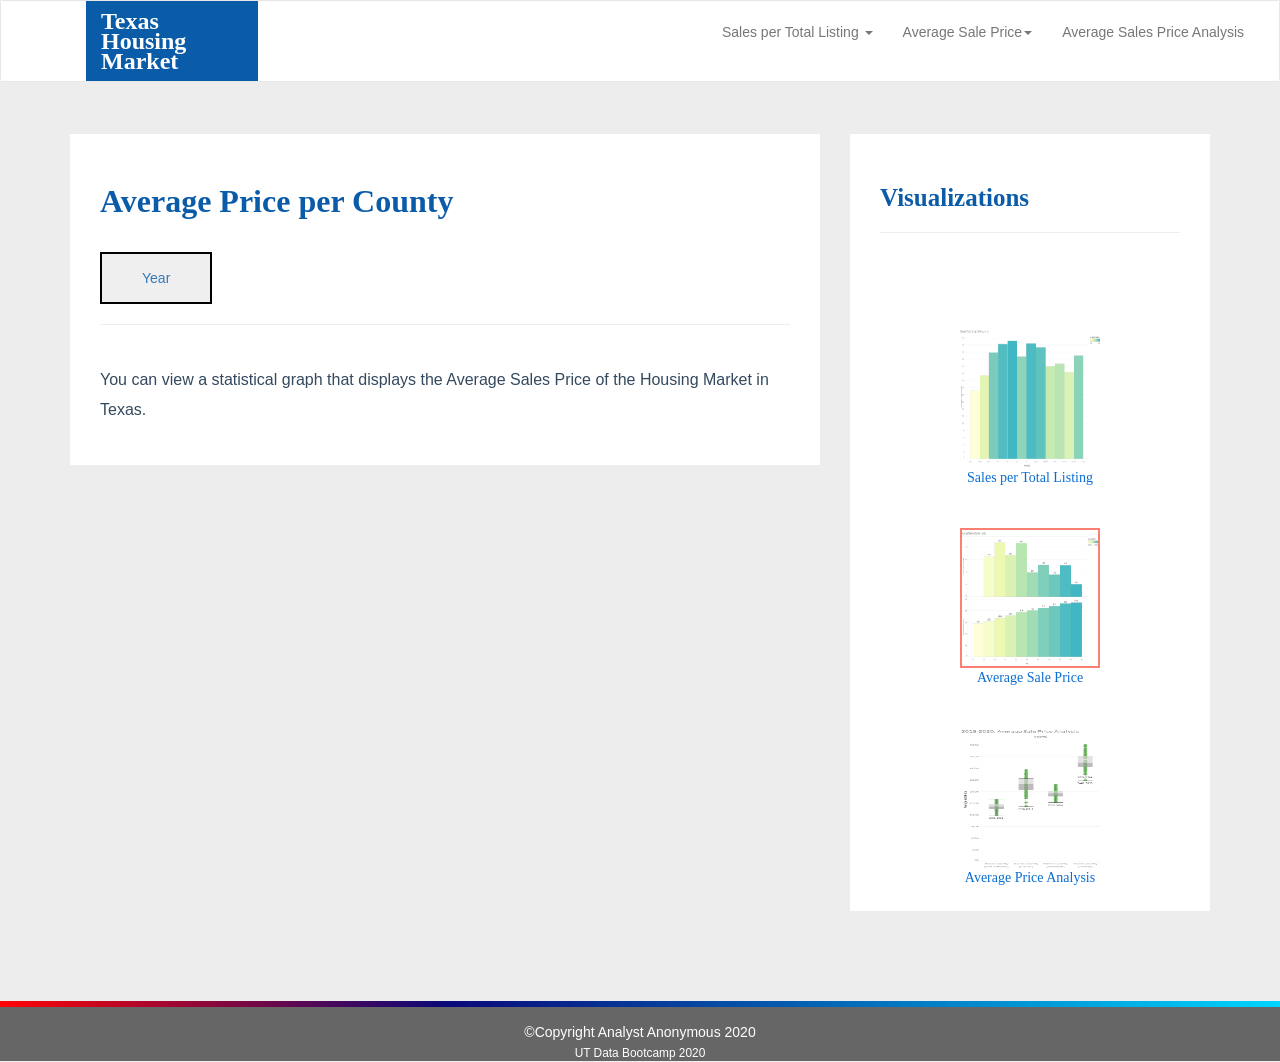
<file: webpage/avg_sale.html>
<!DOCTYPE html>
<html lang="en-us">
<head>

<meta charset="UTF-8">
<meta name="viewport" content="width=device-width, initial-scale=1.0">
<meta http-equiv="X-UA-Compatible" content="ie=edge">

<title>Texas Housing Market</title>

<!-- Boostrap Stylesheet -->
<link rel="stylesheet" href="bootstrap.min.css" media="screen">

<!-- Our own CSS stylesheet -->
<link rel="stylesheet" href="style.css" media="screen">

</head>

<body>
<!-- Start of navbar -->
<nav class="navbar navbar-default">
    <div class="container-fluid navbar-custom">

    <!-- Brand and toggle get grouped for better mobile display -->
    <div class="row">
        <div class="navbar-header">
        <button type="button" class="navbar-toggle collapsed" data-toggle="collapse" data-target="#bs-example-navbar-collapse-1" aria-expanded="false">
            <span class="sr-only">Toggle Navigation</span>
            <span class="icon-bar"></span>
            <span class="icon-bar"></span>
            <span class="icon-bar"></span>
        </button>
        <div class="col-xs-9 phone-nav">
            <a class="navbar-brand" href="home.html" id="logo">Texas Housing Market</a>
        </div>
        </div>

        <!-- Collect the nav links, forms, and other content for toggling -->
        <div class="collapse navbar-collapse" id="bs-example-navbar-collapse-1">
        <ul class="nav navbar-nav navbar-right navbar-right-custom">
            <li class="dropdown"> 
                <a href="sales_listing_month.html" class="dropdown-toggle" data-toggle="dropdown" role="button" aria-haspopup="true" aria-expanded="false">Sales per Total Listing <span class="caret"></span></a>
                <ul class="dropdown-menu">
                    <li><a href="sales_listing_month.html">Monthly</a></li>
                    <li><a href="sales_listing.html">Yearly</a></li>
                </ul>
                <li><a href="sales_listing_month.html" class="dropdown-toggle" data-toggle="dropdown" role="button" aria-haspopup="true" aria-expanded="false">Average Sale Price<span class="caret"></span></a>
                <ul class="dropdown-menu">
                    <li><a href="avg_sale.html">Monthly</a></li>
                    <li><a href="avg_sale_year.html">Yearly</a></li>
                </ul>
            <li><a href="avg_analysis.html">Average Sales Price Analysis</a></li>
            </li>
        </ul>
        </div><!-- /.navbar-collapse -->
    </div>
    </div><!-- /.container-fluid -->
</nav>
<!-- End of navbar -->

<!-- Start of container -->
<div class="container">
    <section class="row">
    <div class="col-md-8">
        <article class="description-content">
        <h1 class="description-header">Average Price per County</h1>
        <a href = "avg_sale_year.html"><button type = "button" class = "graph_button">Year</button></a>
        <hr class="description-hr"/>
        <div class='tableauPlaceholder' id='viz1591833185879' style='position: relative'><noscript><a href='#'><img alt=' ' src='https:&#47;&#47;public.tableau.com&#47;static&#47;images&#47;Da&#47;Dashboard1_15918331716710&#47;Dashboard1&#47;1_rss.png' style='border: none' /></a></noscript><object class='tableauViz'  style='display:none;'><param name='host_url' value='https%3A%2F%2Fpublic.tableau.com%2F' /> <param name='embed_code_version' value='3' /> <param name='site_root' value='' /><param name='name' value='Dashboard1_15918331716710&#47;Dashboard1' /><param name='tabs' value='no' /><param name='toolbar' value='yes' /><param name='static_image' value='https:&#47;&#47;public.tableau.com&#47;static&#47;images&#47;Da&#47;Dashboard1_15918331716710&#47;Dashboard1&#47;1.png' /> <param name='animate_transition' value='yes' /><param name='display_static_image' value='yes' /><param name='display_spinner' value='yes' /><param name='display_overlay' value='yes' /><param name='display_count' value='yes' /><param name='filter' value='publish=yes' /></object></div>                <script type='text/javascript'>                    var divElement = document.getElementById('viz1591833185879');                    var vizElement = divElement.getElementsByTagName('object')[0];                    if ( divElement.offsetWidth > 800 ) { vizElement.style.minWidth='420px';vizElement.style.maxWidth='650px';vizElement.style.width='100%';vizElement.style.minHeight='587px';vizElement.style.maxHeight='887px';vizElement.style.height=(divElement.offsetWidth*0.75)+'px';} else if ( divElement.offsetWidth > 500 ) { vizElement.style.minWidth='420px';vizElement.style.maxWidth='650px';vizElement.style.width='100%';vizElement.style.minHeight='587px';vizElement.style.maxHeight='887px';vizElement.style.height=(divElement.offsetWidth*0.75)+'px';} else { vizElement.style.width='100%';vizElement.style.height='727px';}                     var scriptElement = document.createElement('script');                    scriptElement.src = 'https://public.tableau.com/javascripts/api/viz_v1.js';                    vizElement.parentNode.insertBefore(scriptElement, vizElement);                </script> 
        <p>You can view a statistical graph that displays the Average Sales Price of the Housing Market in Texas.</p>
        </article>
    </div>
    <div class="col-md-4">

        <!-- Start of Visualizations imageNav Area -->
        <section id="imageNav-area">
        <div class="imageNav-content">
            <h2 class="imageNav-header">Visualizations</h2>
            <hr />
            <div id="images">
                <div class ="imageHeader">Sales per Total Listing</div>
                <a href="sales_listing.html"><img src="images/sales_listing.png" alt="Sales per Total Listings" class="imageNav-photo"></a></br>
                <div class ="imageHeader">Average Sale Price</div>
                <a href="avg_sale.html"><img src="images/avg_sale.png" alt="Average Sales" class="imageNav-photo active"></a></br>
                <div class ="imageHeader">Average Price Analysis</div>
                <a href="avg_analysis.html"><img src="images/avg_analysis.png" alt="Average Sales Analysis" class="imageNav-photo"></a></br>
              </div>
            </div>
        </section>
        <!-- End of the Visualizations imageNav Area -->

    </div>
    </section>
</div>
<!-- End of container -->

<!-- Start of footer -->
<footer class="footer navbar-fixed-bottom">
    <div class="two-toned-footer-color"></div>
    <p class="text-muted text-muted-footer text-center">
      &copy;Copyright Analyst Anonymous 2020</br>
      <small>UT Data Bootcamp 2020
    </p>
  </footer>
<!-- End of footer -->

<!-- jQuery CDN -->
<script type="text/javascript" src="https://code.jquery.com/jquery-2.1.4.min.js"></script>

<!-- Bootstrap CDN -->
<script src="https://maxcdn.bootstrapcdn.com/bootstrap/3.3.6/js/bootstrap.min.js"></script>
</body>

</html>
</file>
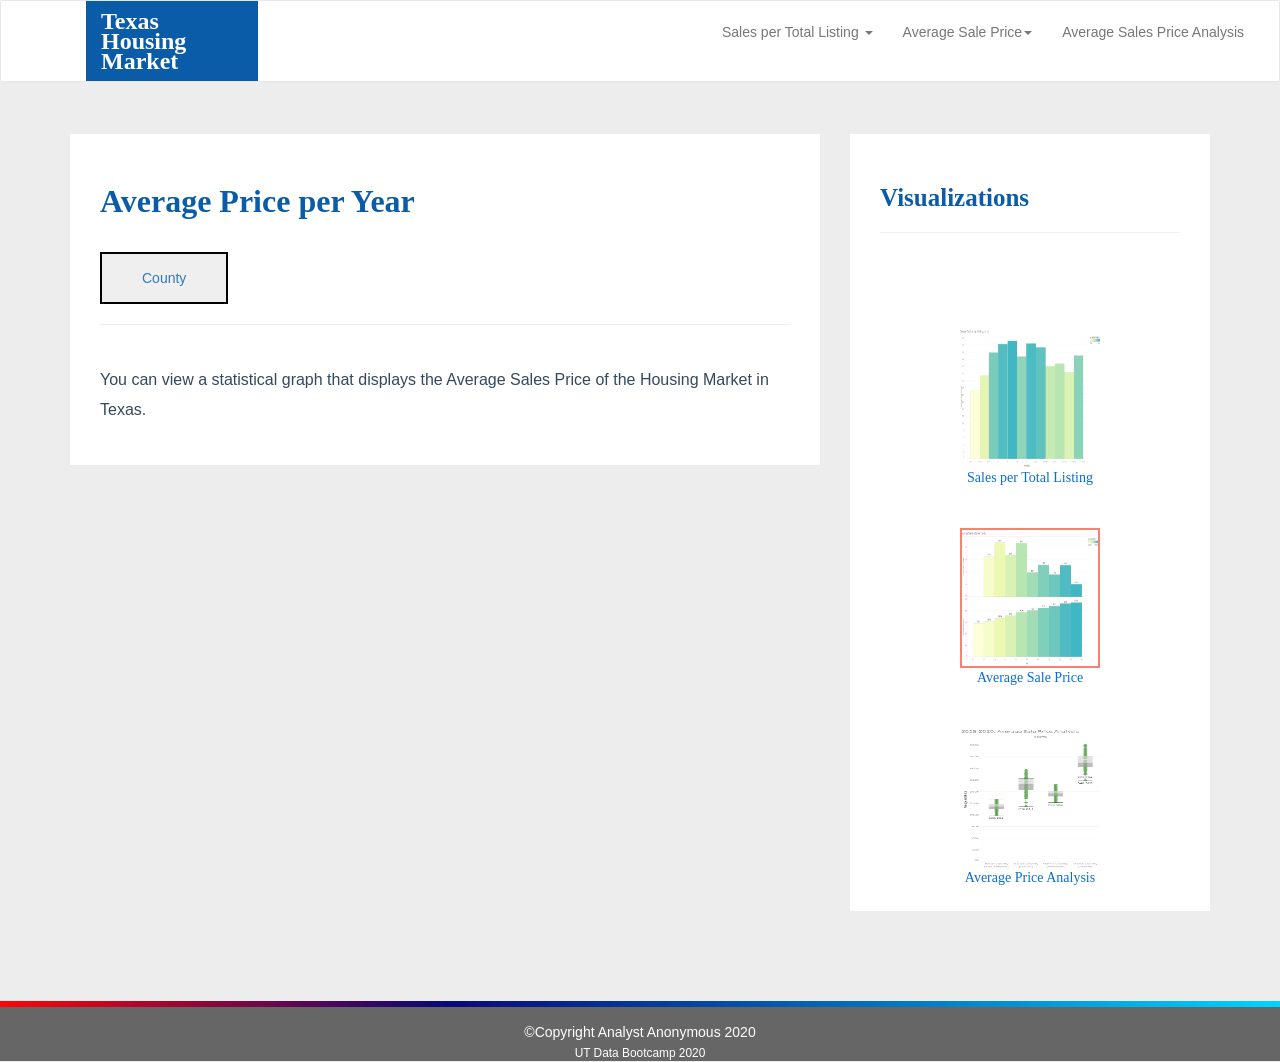
<file: webpage/avg_sale_year.html>
<!DOCTYPE html>
<html lang="en-us">
  <head>

    <meta charset="UTF-8">
    <meta name="viewport" content="width=device-width, initial-scale=1.0">
    <meta http-equiv="X-UA-Compatible" content="ie=edge">

    <title>Texas Housing Market</title>

    <!-- Boostrap Stylesheet -->
    <link rel="stylesheet" href="bootstrap.min.css" media="screen">

    <!-- Our own CSS stylesheet -->
    <link rel="stylesheet" href="style.css" media="screen">

  </head>

  <body>
    <!-- Start of navbar -->
    <nav class="navbar navbar-default">
      <div class="container-fluid navbar-custom">

        <!-- Brand and toggle get grouped for better mobile display -->
        <div class="row">
          <div class="navbar-header">
            <button type="button" class="navbar-toggle collapsed" data-toggle="collapse" data-target="#bs-example-navbar-collapse-1" aria-expanded="false">
              <span class="sr-only">Toggle Navigation</span>
              <span class="icon-bar"></span>
              <span class="icon-bar"></span>
              <span class="icon-bar"></span>
            </button>
            <div class="col-xs-9 phone-nav">
              <a class="navbar-brand" href="home.html" id="logo">Texas Housing Market</a>
            </div>
          </div>

          <!-- Collect the nav links, forms, and other content for toggling -->
          <div class="collapse navbar-collapse" id="bs-example-navbar-collapse-1">
            <ul class="nav navbar-nav navbar-right navbar-right-custom">
              <li class="dropdown">
                <a href="sales_listing_month.html" class="dropdown-toggle" data-toggle="dropdown" role="button" aria-haspopup="true" aria-expanded="false">Sales per Total Listing <span class="caret"></span></a>
                <ul class="dropdown-menu">
                    <li><a href="sales_listing_month.html">Monthly</a></li>
                    <li><a href="sales_listing.html">Yearly</a></li>
                </ul>
                <li><a href="sales_listing_month.html" class="dropdown-toggle" data-toggle="dropdown" role="button" aria-haspopup="true" aria-expanded="false">Average Sale Price<span class="caret"></span></a>
                <ul class="dropdown-menu">
                    <li><a href="avg_sale.html">Monthly</a></li>
                    <li><a href="avg_sale_year.html">Yearly</a></li>
                </ul>
                <li><a href="avg_analysis.html">Average Sales Price Analysis</a></li>
              </li>
            </ul>
          </div><!-- /.navbar-collapse -->
        </div>
      </div><!-- /.container-fluid -->
    </nav>
    <!-- End of navbar -->

    <!-- Start of container -->
    <div class="container">
      <section class="row">
        <div class="col-md-8">
          <article class="description-content">
            <h1 class="description-header">Average Price per Year</h1>
            <a href = "avg_sale.html"><button type = "button" class = "graph_button">County</button></a>
            <hr class="description-hr"/>
            <div class='tableauPlaceholder' id='viz1591834222916' style='position: relative'><noscript><a href='#'><img alt=' ' src='https:&#47;&#47;public.tableau.com&#47;static&#47;images&#47;Da&#47;Dashboard3_15918341841930&#47;Dashboard3&#47;1_rss.png' style='border: none' /></a></noscript><object class='tableauViz'  style='display:none;'><param name='host_url' value='https%3A%2F%2Fpublic.tableau.com%2F' /> <param name='embed_code_version' value='3' /> <param name='site_root' value='' /><param name='name' value='Dashboard3_15918341841930&#47;Dashboard3' /><param name='tabs' value='no' /><param name='toolbar' value='yes' /><param name='static_image' value='https:&#47;&#47;public.tableau.com&#47;static&#47;images&#47;Da&#47;Dashboard3_15918341841930&#47;Dashboard3&#47;1.png' /> <param name='animate_transition' value='yes' /><param name='display_static_image' value='yes' /><param name='display_spinner' value='yes' /><param name='display_overlay' value='yes' /><param name='display_count' value='yes' /><param name='filter' value='publish=yes' /></object></div>                <script type='text/javascript'>                    var divElement = document.getElementById('viz1591834222916');                    var vizElement = divElement.getElementsByTagName('object')[0];                    if ( divElement.offsetWidth > 800 ) { vizElement.style.minWidth='420px';vizElement.style.maxWidth='650px';vizElement.style.width='100%';vizElement.style.minHeight='587px';vizElement.style.maxHeight='887px';vizElement.style.height=(divElement.offsetWidth*0.75)+'px';} else if ( divElement.offsetWidth > 500 ) { vizElement.style.minWidth='420px';vizElement.style.maxWidth='650px';vizElement.style.width='100%';vizElement.style.minHeight='587px';vizElement.style.maxHeight='887px';vizElement.style.height=(divElement.offsetWidth*0.75)+'px';} else { vizElement.style.width='100%';vizElement.style.height='727px';}                     var scriptElement = document.createElement('script');                    scriptElement.src = 'https://public.tableau.com/javascripts/api/viz_v1.js';                    vizElement.parentNode.insertBefore(scriptElement, vizElement);                </script>
            <p>You can view a statistical graph that displays the Average Sales Price of the Housing Market in Texas.</p>
          </article>
        </div>
        <div class="col-md-4">

          <!-- Start of Visualizations imageNav Area -->
          <section id="imageNav-area">
            <div class="imageNav-content">
              <h2 class="imageNav-header">Visualizations</h2>
              <hr />
              <div id="images">
                <div class ="imageHeader">Sales per Total Listing</div>
                <a href="sales_listing.html"><img src="images/sales_listing.png" alt="Sales per Total Listings" class="imageNav-photo"></a></br>
                <div class ="imageHeader">Average Sale Price</div>
                <a href="avg_sale.html"><img src="images/avg_sale.png" alt="Average Sales" class="imageNav-photo active"></a></br>
                <div class ="imageHeader">Average Price Analysis</div>
                <a href="avg_analysis.html"><img src="images/avg_analysis.png" alt="Average Sales Analysis" class="imageNav-photo"></a></br>
              </div>
            </div>
          </section>
          <!-- End of the Visualizations imageNav Area -->

        </div>
      </section>
    </div>
    <!-- End of container -->

    <!-- Start of footer -->
    <footer class="footer navbar-fixed-bottom">
      <div class="two-toned-footer-color"></div>
      <p class="text-muted text-muted-footer text-center">
        &copy;Copyright Analyst Anonymous 2020</br>
        <small>UT Data Bootcamp 2020
      </p>
    </footer>
    <!-- End of footer -->

    <!-- jQuery CDN -->
    <script type="text/javascript" src="https://code.jquery.com/jquery-2.1.4.min.js"></script>

    <!-- Bootstrap CDN -->
    <script src="https://maxcdn.bootstrapcdn.com/bootstrap/3.3.6/js/bootstrap.min.js"></script>
  </body>

</html>
</file>
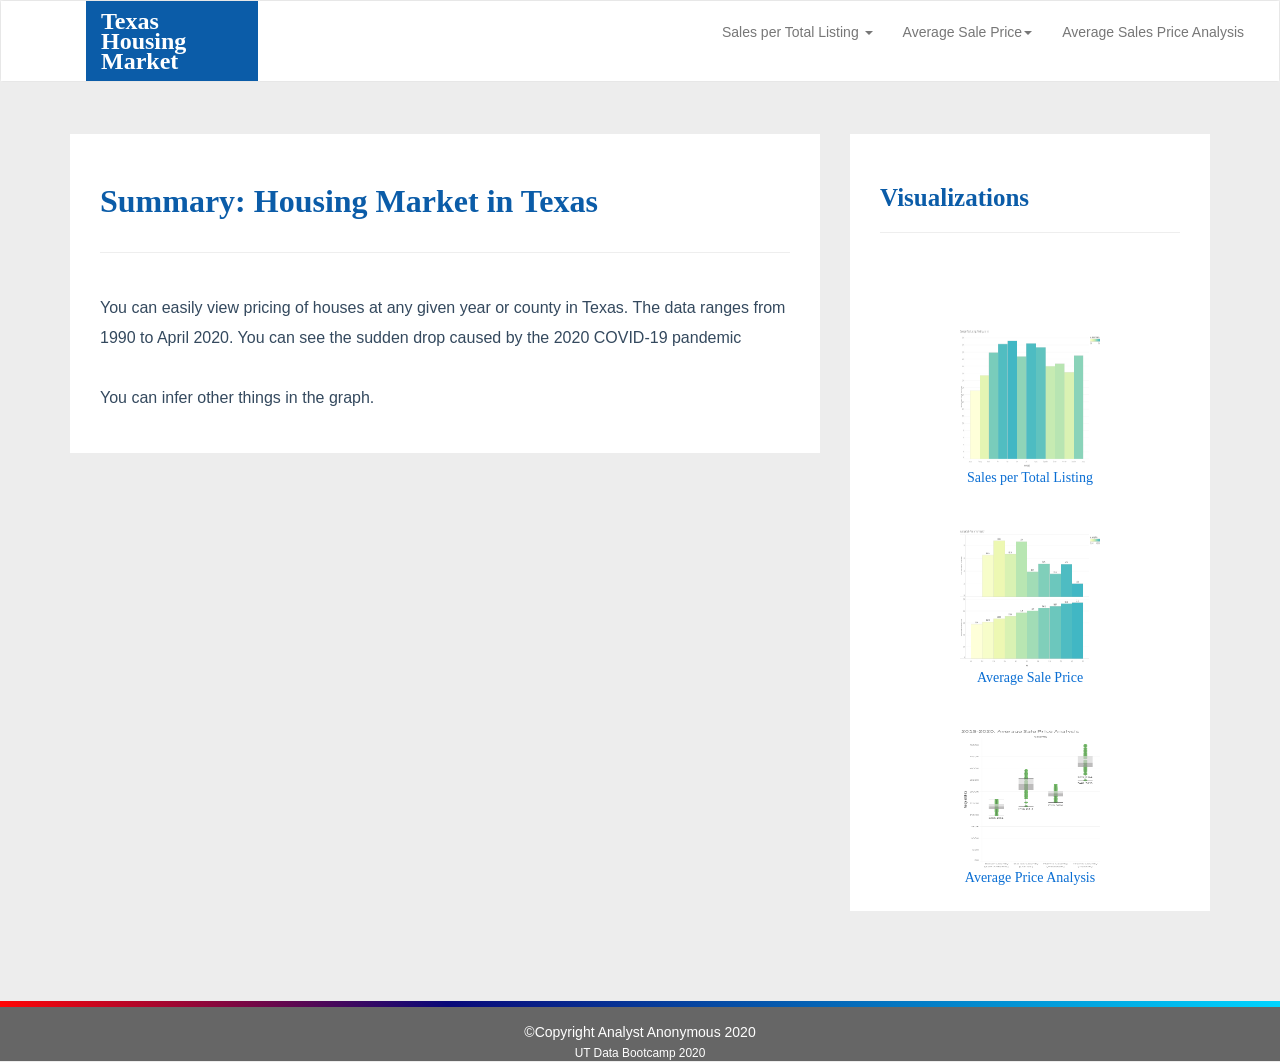
<file: webpage/home.html>
<!DOCTYPE html>
<html lang="en-us">
  <head>

    <meta charset="UTF-8">
    <meta name="viewport" content="width=device-width, initial-scale=1.0">
    <meta http-equiv="X-UA-Compatible" content="ie=edge">

    <title>Texas Housing Market</title>

    <!-- Boostrap Stylesheet -->
    <link rel="stylesheet" href="bootstrap.min.css" media="screen">

    <!-- Our own CSS stylesheet -->
    <link rel="stylesheet" href="style.css" media="screen">

  </head>

  <body>
    <!-- Start of navbar -->
    <nav class="navbar navbar-default">
      <div class="container-fluid navbar-custom">

        <!-- Brand and toggle get grouped for better mobile display -->
        <div class="row">
          <div class="navbar-header">
            <button type="button" class="navbar-toggle collapsed" data-toggle="collapse" data-target="#bs-example-navbar-collapse-1" aria-expanded="false">
              <span class="sr-only">Toggle Navigation</span>
              <span class="icon-bar"></span>
              <span class="icon-bar"></span>
              <span class="icon-bar"></span>
            </button>
            <div class="col-xs-9 phone-nav">
              <a class="navbar-brand" href="#" id="logo">Texas Housing Market</a>
            </div>
          </div>

          <!-- Collect the nav links, forms, and other content for toggling -->
          <div class="collapse navbar-collapse" id="bs-example-navbar-collapse-1">
            <ul class="nav navbar-nav navbar-right navbar-right-custom">
              <li class="dropdown"> 
                    <a href="sales_listing_month.html" class="dropdown-toggle" data-toggle="dropdown" role="button" aria-haspopup="true" aria-expanded="false">Sales per Total Listing <span class="caret"></span></a>
                    <ul class="dropdown-menu">
                     <li><a href="sales_listing_month.html">Monthly</a></li>
                     <li><a href="sales_listing.html">Yearly</a></li>
                    </ul>
                    <li><a href="sales_listing_month.html" class="dropdown-toggle" data-toggle="dropdown" role="button" aria-haspopup="true" aria-expanded="false">Average Sale Price<span class="caret"></span></a>
                    <ul class="dropdown-menu">
                     <li><a href="avg_sale.html">Monthly</a></li>
                     <li><a href="avg_sale_year.html">Yearly</a></li>
                    </ul>
                <li><a href="avg_analysis.html">Average Sales Price Analysis</a></li>
              </li>
            </ul>
          </div><!-- /.navbar-collapse -->
        </div>
      </div><!-- /.container-fluid -->
    </nav>
    <!-- End of navbar -->

    <!-- Start of container -->
    <div class="container">
      <section class="row">
        <div class="col-md-8">
          <article class="description-content">
            <h1 class="description-header">Summary: Housing Market in Texas</h1>
            <hr class="description-hr"/>
            <div class='tableauPlaceholder' id='viz1591834864087' style='position: relative'><noscript><a href='#'><img alt=' ' src='https:&#47;&#47;public.tableau.com&#47;static&#47;images&#47;9T&#47;9TNTKT24Y&#47;1_rss.png' style='border: none' /></a></noscript><object class='tableauViz'  style='display:none;'><param name='host_url' value='https%3A%2F%2Fpublic.tableau.com%2F' /> <param name='embed_code_version' value='3' /> <param name='path' value='shared&#47;9TNTKT24Y' /> <param name='toolbar' value='yes' /><param name='static_image' value='https:&#47;&#47;public.tableau.com&#47;static&#47;images&#47;9T&#47;9TNTKT24Y&#47;1.png' /> <param name='animate_transition' value='yes' /><param name='display_static_image' value='yes' /><param name='display_spinner' value='yes' /><param name='display_overlay' value='yes' /><param name='display_count' value='yes' /><param name='filter' value='publish=yes' /></object></div>                <script type='text/javascript'>                    var divElement = document.getElementById('viz1591834864087');                    var vizElement = divElement.getElementsByTagName('object')[0];                    if ( divElement.offsetWidth > 800 ) { vizElement.style.minWidth='420px';vizElement.style.maxWidth='650px';vizElement.style.width='100%';vizElement.style.minHeight='587px';vizElement.style.maxHeight='887px';vizElement.style.height=(divElement.offsetWidth*0.75)+'px';} else if ( divElement.offsetWidth > 500 ) { vizElement.style.minWidth='420px';vizElement.style.maxWidth='650px';vizElement.style.width='100%';vizElement.style.minHeight='587px';vizElement.style.maxHeight='887px';vizElement.style.height=(divElement.offsetWidth*0.75)+'px';} else { vizElement.style.width='100%';vizElement.style.height='727px';}                     var scriptElement = document.createElement('script');                    scriptElement.src = 'https://public.tableau.com/javascripts/api/viz_v1.js';                    vizElement.parentNode.insertBefore(scriptElement, vizElement);                </script>
            <p>You can easily view pricing of houses at any given year or county in Texas. The data ranges from 1990 to April 2020. You can see the sudden drop caused by the 2020 COVID-19 pandemic </p>
            <p>You can infer other things in the graph.</p>
        </article>
        </div>
        <div class="col-md-4">

          <!-- Start of Visualizations imageNav Area -->
          <section id="imageNav-area">
            <div class="imageNav-content">
              <h2 class="imageNav-header">Visualizations</h2>
              <hr />
              <div id="images">
                <div class ="imageHeader">Sales per Total Listing</div>
                <a href="sales_listing.html"><img src="images/sales_listing.png" alt="Sales per Total Listings" class="imageNav-photo"></a></br>
                <div class ="imageHeader">Average Sale Price</div>
                <a href="avg_sale.html"><img src="images/avg_sale.png" alt="Average Sales" class="imageNav-photo"></a></br>
                <div class ="imageHeader">Average Price Analysis</div>
                <a href="avg_analysis.html"><img src="images/avg_analysis.png" alt="Average Sales Analysis" class="imageNav-photo"></a></br>
              </div>
            </div>
          </section>
          <!-- End of the Visualizations imageNav Area -->

        </div>
      </section>
    </div>
    <!-- End of container -->
 <!--CONTAINER-->

  <!-- Start of footer -->
  <footer class="footer navbar-fixed-bottom">
    <div class="two-toned-footer-color"></div>
    <p class="text-muted text-muted-footer text-center">
      &copy;Copyright Analyst Anonymous 2020</br>
      <small>UT Data Bootcamp 2020
    </p>
  </footer>
  <!-- End of footer -->
          
    <!-- jQuery CDN -->
    <script type="text/javascript" src="https://code.jquery.com/jquery-2.1.4.min.js"></script>

    <!-- Bootstrap CDN -->
    <script src="https://maxcdn.bootstrapcdn.com/bootstrap/3.3.6/js/bootstrap.min.js"></script>

    <!-- Optional JavaScript -->
    <!-- jQuery first, then Popper.js, then Bootstrap JS -->
    <script src="https://code.jquery.com/jquery-3.2.1.slim.min.js" integrity="sha384-KJ3o2DKtIkvYIK3UENzmM7KCkRr/rE9/Qpg6aAZGJwFDMVNA/GpGFF93hXpG5KkN" crossorigin="anonymous"></script>
    <script src="https://cdnjs.cloudflare.com/ajax/libs/popper.js/1.12.9/umd/popper.min.js" integrity="sha384-ApNbgh9B+Y1QKtv3Rn7W3mgPxhU9K/ScQsAP7hUibX39j7fakFPskvXusvfa0b4Q" crossorigin="anonymous"></script>
    <script src="https://maxcdn.bootstrapcdn.com/bootstrap/4.0.0/js/bootstrap.min.js" integrity="sha384-JZR6Spejh4U02d8jOt6vLEHfe/JQGiRRSQQxSfFWpi1MquVdAyjUar5+76PVCmYl" crossorigin="anonymous"></script>
</body>       

</html>
</file>
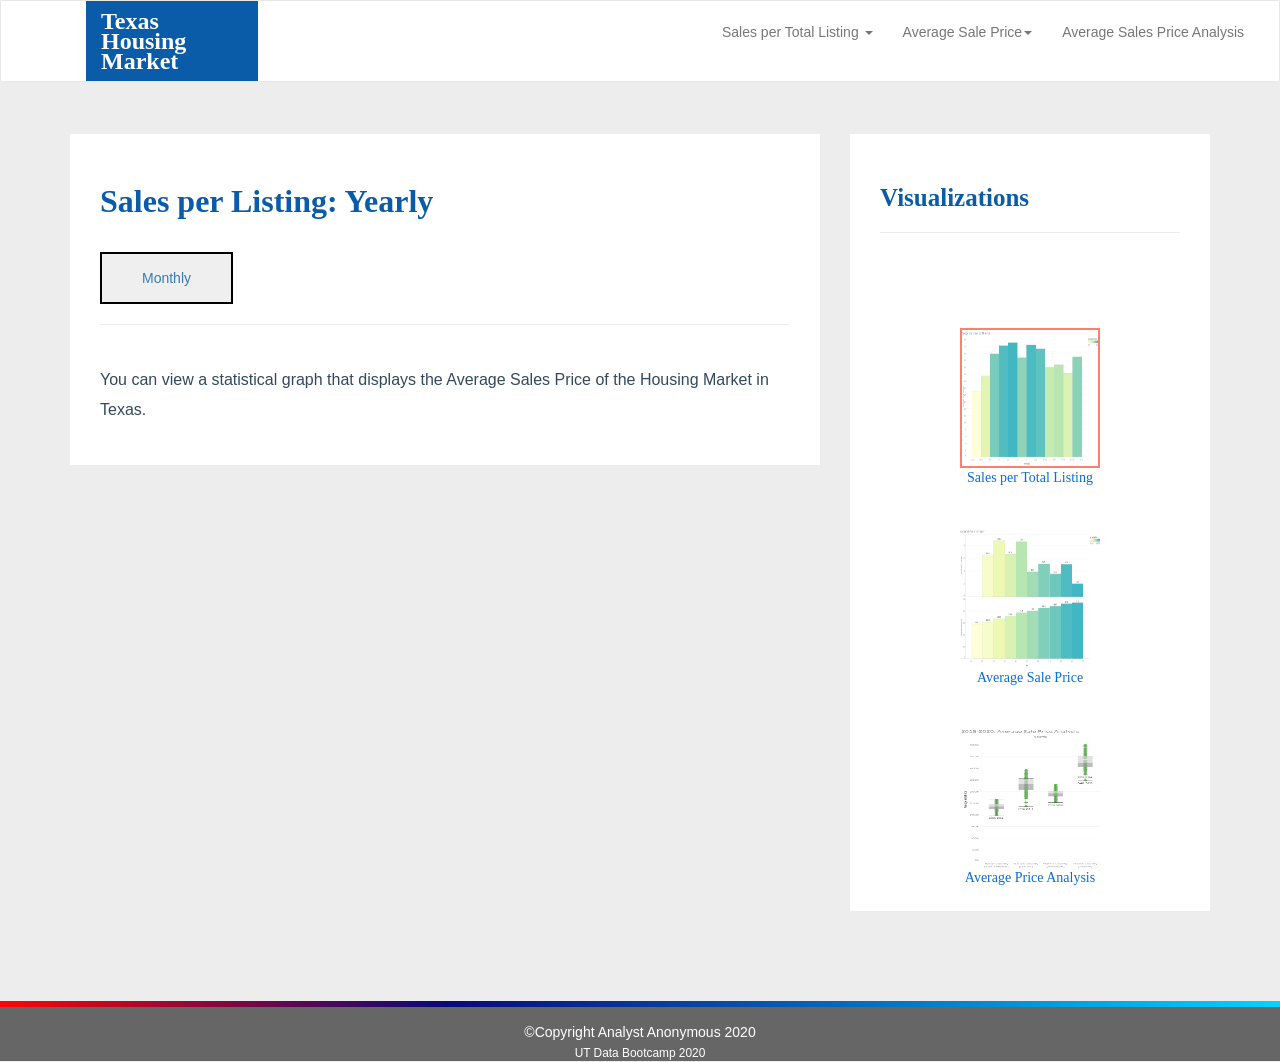
<file: webpage/sales_listing.html>
<!DOCTYPE html>
<html lang="en-us">
  <head>

    <meta charset="UTF-8">
    <meta name="viewport" content="width=device-width, initial-scale=1.0">
    <meta http-equiv="X-UA-Compatible" content="ie=edge">

    <title>Texas Housing Market</title>

    <!-- Boostrap Stylesheet -->
    <link rel="stylesheet" href="bootstrap.min.css" media="screen">

    <!-- Our own CSS stylesheet -->
    <link rel="stylesheet" href="style.css" media="screen">

  </head>

  <body>
    <!-- Start of navbar -->
    <nav class="navbar navbar-default">
      <div class="container-fluid navbar-custom">

        <!-- Brand and toggle get grouped for better mobile display -->
        <div class="row">
          <div class="navbar-header">
            <button type="button" class="navbar-toggle collapsed" data-toggle="collapse" data-target="#bs-example-navbar-collapse-1" aria-expanded="false">
              <span class="sr-only">Toggle Navigation</span>
              <span class="icon-bar"></span>
              <span class="icon-bar"></span>
              <span class="icon-bar"></span>
            </button>
            <div class="col-xs-9 phone-nav">
              <a class="navbar-brand" href="home.html" id="logo">Texas Housing Market</a>
            </div>
          </div>

          <!-- Collect the nav links, forms, and other content for toggling -->
          <div class="collapse navbar-collapse" id="bs-example-navbar-collapse-1">
            <ul class="nav navbar-nav navbar-right navbar-right-custom">
              <li class="dropdown">
                <a href="sales_listing_month.html" class="dropdown-toggle" data-toggle="dropdown" role="button" aria-haspopup="true" aria-expanded="false">Sales per Total Listing <span class="caret"></span></a>
                <ul class="dropdown-menu">
                    <li><a href="sales_listing_month.html">Monthly</a></li>
                    <li><a href="sales_listing.html">Yearly</a></li>
                </ul>
                <li><a href="sales_listing_month.html" class="dropdown-toggle" data-toggle="dropdown" role="button" aria-haspopup="true" aria-expanded="false">Average Sale Price<span class="caret"></span></a>
                <ul class="dropdown-menu">
                    <li><a href="avg_sale.html">Monthly</a></li>
                    <li><a href="avg_sale_year.html">Yearly</a></li>
                </ul>
                <li><a href="avg_analysis.html">Average Sales Price Analysis</a></li>
              </li>
            </ul>
          </div><!-- /.navbar-collapse -->
        </div>
      </div><!-- /.container-fluid -->
    </nav>
    <!-- End of navbar -->

    <!-- Start of container -->
    <div class="container">
      <section class="row">
        <div class="col-md-8">
          <article class="description-content">
            <h1 class="description-header">Sales per Listing: Yearly</h1>
            <a href = "sales_listing_month.html"><button type = "button" class = "graph_button">Monthly</button></a>
            <hr class="description-hr"/>
            <div class='tableauPlaceholder' id='viz1591834529422' style='position: relative'><noscript><a href='#'><img alt=' ' src='https:&#47;&#47;public.tableau.com&#47;static&#47;images&#47;Da&#47;Dashboard4_15918344455210&#47;Dashboard4&#47;1_rss.png' style='border: none' /></a></noscript><object class='tableauViz'  style='display:none;'><param name='host_url' value='https%3A%2F%2Fpublic.tableau.com%2F' /> <param name='embed_code_version' value='3' /> <param name='site_root' value='' /><param name='name' value='Dashboard4_15918344455210&#47;Dashboard4' /><param name='tabs' value='no' /><param name='toolbar' value='yes' /><param name='static_image' value='https:&#47;&#47;public.tableau.com&#47;static&#47;images&#47;Da&#47;Dashboard4_15918344455210&#47;Dashboard4&#47;1.png' /> <param name='animate_transition' value='yes' /><param name='display_static_image' value='yes' /><param name='display_spinner' value='yes' /><param name='display_overlay' value='yes' /><param name='display_count' value='yes' /><param name='filter' value='publish=yes' /></object></div>                <script type='text/javascript'>                    var divElement = document.getElementById('viz1591834529422');                    var vizElement = divElement.getElementsByTagName('object')[0];                    if ( divElement.offsetWidth > 800 ) { vizElement.style.minWidth='420px';vizElement.style.maxWidth='650px';vizElement.style.width='100%';vizElement.style.minHeight='587px';vizElement.style.maxHeight='887px';vizElement.style.height=(divElement.offsetWidth*0.75)+'px';} else if ( divElement.offsetWidth > 500 ) { vizElement.style.minWidth='420px';vizElement.style.maxWidth='650px';vizElement.style.width='100%';vizElement.style.minHeight='587px';vizElement.style.maxHeight='887px';vizElement.style.height=(divElement.offsetWidth*0.75)+'px';} else { vizElement.style.width='100%';vizElement.style.height='727px';}                     var scriptElement = document.createElement('script');                    scriptElement.src = 'https://public.tableau.com/javascripts/api/viz_v1.js';                    vizElement.parentNode.insertBefore(scriptElement, vizElement);                </script>
            <p>You can view a statistical graph that displays the Average Sales Price of the Housing Market in Texas.</p>
          </article>
        </div>
        <div class="col-md-4">

          <!-- Start of Visualizations imageNav Area -->
          <section id="imageNav-area">
            <div class="imageNav-content">
              <h2 class="imageNav-header">Visualizations</h2>
              <hr />
              <div id="images">
                <div class ="imageHeader">Sales per Total Listing</div>
                <a href="sales_listing.html"><img src="images/sales_listing.png" alt="Sales per Total Listings" class="imageNav-photo active"></a></br>
                <div class ="imageHeader">Average Sale Price</div>
                <a href="avg_sale.html"><img src="images/avg_sale.png" alt="Average Sales" class="imageNav-photo"></a></br>
                <div class ="imageHeader">Average Price Analysis</div>
                <a href="avg_analysis.html"><img src="images/avg_analysis.png" alt="Average Sales Analysis" class="imageNav-photo"></a></br>
              </div>
            </div>
          </section>
          <!-- End of the Visualizations imageNav Area -->

        </div>
      </section>
    </div>
    <!-- End of container -->

    <!-- Start of footer -->
    <footer class="footer navbar-fixed-bottom">
      <div class="two-toned-footer-color"></div>
      <p class="text-muted text-muted-footer text-center">
        &copy;Copyright Analyst Anonymous 2020</br>
        <small>UT Data Bootcamp 2020
      </p>
    </footer>
    <!-- End of footer -->

    <!-- jQuery CDN -->
    <script type="text/javascript" src="https://code.jquery.com/jquery-2.1.4.min.js"></script>

    <!-- Bootstrap CDN -->
    <script src="https://maxcdn.bootstrapcdn.com/bootstrap/3.3.6/js/bootstrap.min.js"></script>
  </body>

</html>
</file>
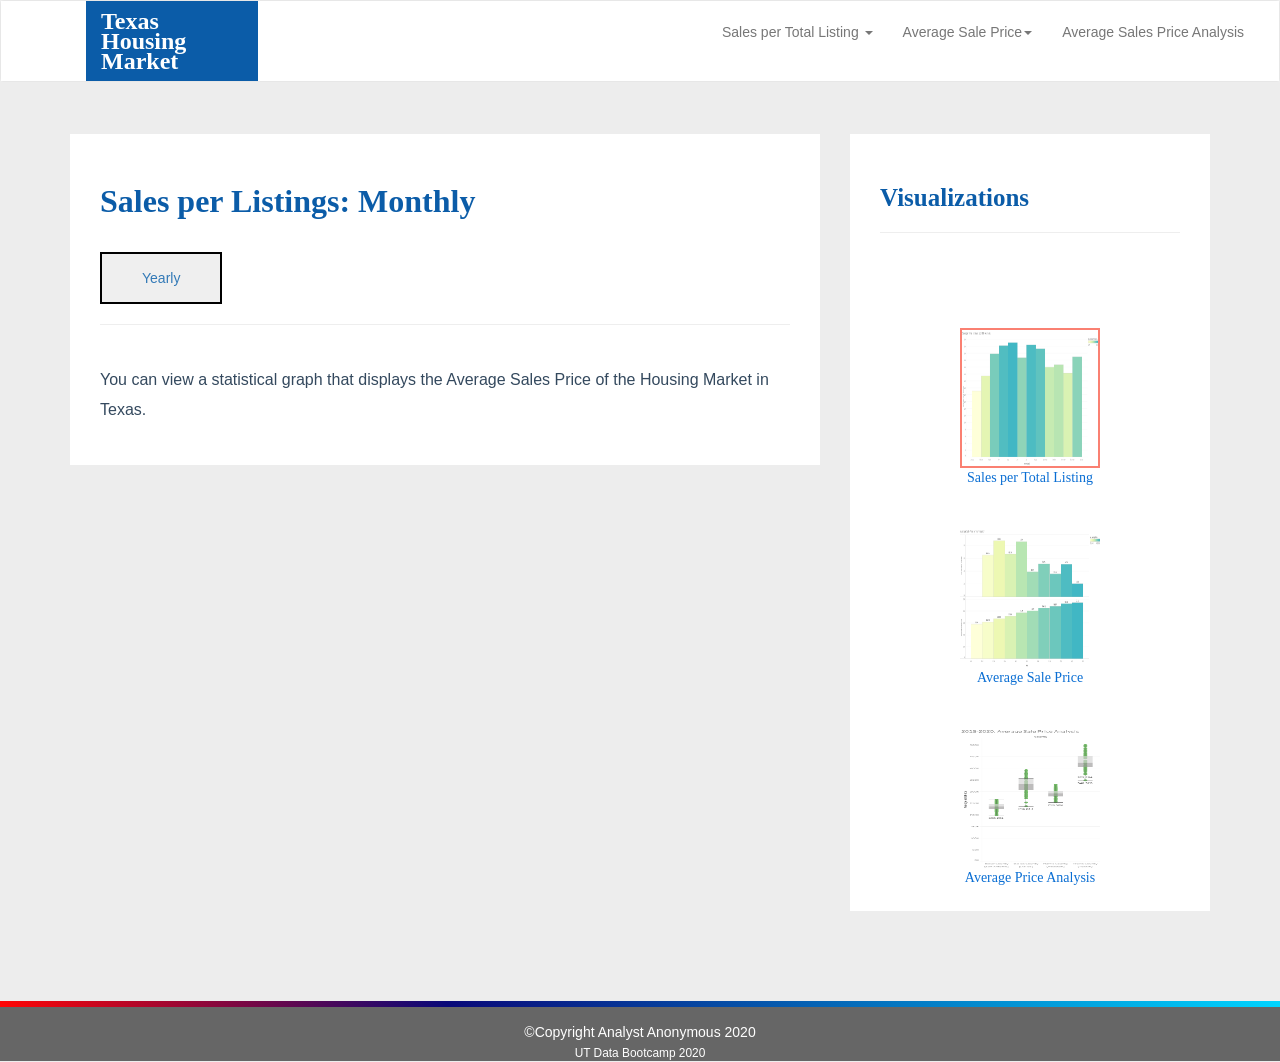
<file: webpage/sales_listing_month.html>
<!DOCTYPE html>
<html lang="en-us">
  <head>

    <meta charset="UTF-8">
    <meta name="viewport" content="width=device-width, initial-scale=1.0">
    <meta http-equiv="X-UA-Compatible" content="ie=edge">

    <title>Texas Housing Market</title>

    <!-- Boostrap Stylesheet -->
    <link rel="stylesheet" href="bootstrap.min.css" media="screen">

    <!-- Our own CSS stylesheet -->
    <link rel="stylesheet" href="style.css" media="screen">

  </head>

  <body>
    <!-- Start of navbar -->
    <nav class="navbar navbar-default">
      <div class="container-fluid navbar-custom">

        <!-- Brand and toggle get grouped for better mobile display -->
        <div class="row">
          <div class="navbar-header">
            <button type="button" class="navbar-toggle collapsed" data-toggle="collapse" data-target="#bs-example-navbar-collapse-1" aria-expanded="false">
              <span class="sr-only">Toggle Navigation</span>
              <span class="icon-bar"></span>
              <span class="icon-bar"></span>
              <span class="icon-bar"></span>
            </button>
            <div class="col-xs-9 phone-nav">
              <a class="navbar-brand" href="home.html" id="logo">Texas Housing Market</a>
            </div>
          </div>

          <!-- Collect the nav links, forms, and other content for toggling -->
          <div class="collapse navbar-collapse" id="bs-example-navbar-collapse-1">
            <ul class="nav navbar-nav navbar-right navbar-right-custom">
              <li class="dropdown">
                <a href="sales_listing_month.html" class="dropdown-toggle" data-toggle="dropdown" role="button" aria-haspopup="true" aria-expanded="false">Sales per Total Listing <span class="caret"></span></a>
                <ul class="dropdown-menu">
                    <li><a href="sales_listing_month.html">Monthly</a></li>
                    <li><a href="sales_listing.html">Yearly</a></li>
                </ul>
                <li><a href="sales_listing_month.html" class="dropdown-toggle" data-toggle="dropdown" role="button" aria-haspopup="true" aria-expanded="false">Average Sale Price<span class="caret"></span></a>
                <ul class="dropdown-menu">
                    <li><a href="avg_sale.html">Monthly</a></li>
                    <li><a href="avg_sale_year.html">Yearly</a></li>
                </ul>
                <li><a href="avg_analysis.html">Average Sales Price Analysis</a></li>
              </li>
            </ul>
          </div><!-- /.navbar-collapse -->
        </div>
      </div><!-- /.container-fluid -->
    </nav>
    <!-- End of navbar -->

    <!-- Start of container -->
    <div class="container">
      <section class="row">
        <div class="col-md-8">
          <article class="description-content">
            <h1 class="description-header">Sales per Listings: Monthly</h1>
            <a href = "sales_listing.html"><button type = "button" class = "graph_button">Yearly</button></a>
            <hr class="description-hr"/>
            <div class='tableauPlaceholder' id='viz1591834677745' style='position: relative'><noscript><a href='#'><img alt=' ' src='https:&#47;&#47;public.tableau.com&#47;static&#47;images&#47;Da&#47;Dashboard5_15918346613810&#47;Dashboard5&#47;1_rss.png' style='border: none' /></a></noscript><object class='tableauViz'  style='display:none;'><param name='host_url' value='https%3A%2F%2Fpublic.tableau.com%2F' /> <param name='embed_code_version' value='3' /> <param name='site_root' value='' /><param name='name' value='Dashboard5_15918346613810&#47;Dashboard5' /><param name='tabs' value='no' /><param name='toolbar' value='yes' /><param name='static_image' value='https:&#47;&#47;public.tableau.com&#47;static&#47;images&#47;Da&#47;Dashboard5_15918346613810&#47;Dashboard5&#47;1.png' /> <param name='animate_transition' value='yes' /><param name='display_static_image' value='yes' /><param name='display_spinner' value='yes' /><param name='display_overlay' value='yes' /><param name='display_count' value='yes' /><param name='filter' value='publish=yes' /></object></div>                <script type='text/javascript'>                    var divElement = document.getElementById('viz1591834677745');                    var vizElement = divElement.getElementsByTagName('object')[0];                    if ( divElement.offsetWidth > 800 ) { vizElement.style.minWidth='420px';vizElement.style.maxWidth='650px';vizElement.style.width='100%';vizElement.style.minHeight='587px';vizElement.style.maxHeight='887px';vizElement.style.height=(divElement.offsetWidth*0.75)+'px';} else if ( divElement.offsetWidth > 500 ) { vizElement.style.minWidth='420px';vizElement.style.maxWidth='650px';vizElement.style.width='100%';vizElement.style.minHeight='587px';vizElement.style.maxHeight='887px';vizElement.style.height=(divElement.offsetWidth*0.75)+'px';} else { vizElement.style.width='100%';vizElement.style.height='727px';}                     var scriptElement = document.createElement('script');                    scriptElement.src = 'https://public.tableau.com/javascripts/api/viz_v1.js';                    vizElement.parentNode.insertBefore(scriptElement, vizElement);                </script>
            <p>You can view a statistical graph that displays the Average Sales Price of the Housing Market in Texas.</p>
          </article>
        </div>
        <div class="col-md-4">

          <!-- Start of Visualizations imageNav Area -->
          <section id="imageNav-area">
            <div class="imageNav-content">
              <h2 class="imageNav-header">Visualizations</h2>
              <hr />
              <div id="images">
                <div class ="imageHeader">Sales per Total Listing</div>
                <a href="sales_listing.html"><img src="images/sales_listing.png" alt="Sales per Total Listings" class="imageNav-photo active"></a></br>
                <div class ="imageHeader">Average Sale Price</div>
                <a href="avg_sale.html"><img src="images/avg_sale.png" alt="Average Sales" class="imageNav-photo"></a></br>
                <div class ="imageHeader">Average Price Analysis</div>
                <a href="avg_analysis.html"><img src="images/avg_analysis.png" alt="Average Sales Analysis" class="imageNav-photo"></a></br>
              </div>
            </div>
          </section>
          <!-- End of the Visualizations imageNav Area -->

        </div>
      </section>
    </div>
    <!-- End of container -->

    <!-- Start of footer -->
    <footer class="footer navbar-fixed-bottom">
      <div class="two-toned-footer-color"></div>
      <p class="text-muted text-muted-footer text-center">
        &copy;Copyright Analyst Anonymous 2020</br>
        <small>UT Data Bootcamp 2020
      </p>
    </footer>
    <!-- End of footer -->

    <!-- jQuery CDN -->
    <script type="text/javascript" src="https://code.jquery.com/jquery-2.1.4.min.js"></script>

    <!-- Bootstrap CDN -->
    <script src="https://maxcdn.bootstrapcdn.com/bootstrap/3.3.6/js/bootstrap.min.js"></script>
  </body>

</html>
</file>
<file: style.css>
/* ----DEFAULT ELEMENT STYLING START---- */
html {
    /* Positioning */
    position: relative;
  
    /* Box-model */
    min-height: 100%;
  }
  
  body {
    /* Positioning */
    margin-bottom: 150px;
  
    /* Typography */
    font-family: Arial, "Helvetica Neue", Helvetica, sans-serif;
  
    /* Visual */
    background-color: #ededed;
  }
  
  /* Media query for body */
  @media only screen and (max-width: 767px) {
    /* Set background color to white on small screens */
    body {
      /* Visual */
      background-color: #fff;
    }
  }
  
  /* ----DEFAULT ELEMENT STYLING END---- */
  
  /* ----NAV START---- */
  .navbar-custom {
    background-color: #fff;
  }
  
  #logo {
    /* Box-model */
    height: 80px;
    padding-top: 10px;
    padding-bottom: 5px;
  
    /* Positioning */
    margin-left: 70px;
    font-family: Georgia, Times, "Times New Roman", serif;
  
    /* Typography */
    font-size: 24px;
    font-weight: bold;
    color: #fff;
  
    /* Visual */
    background: #0b5ca8;
  }
  
  /* Logo hover state */
  #logo:hover {
    /* Visual */
    opacity: 0.7;
  }
  
  .navbar-right-custom {
    /* Box-model */
    padding-top: 6px;
    padding-right: 20px;
  
    /* Typography */
    font-family: Arial;
    font-weight: lighter;
  }
  
  /* Nav element hover state */
  .navbar-default .navbar-nav > li > a:hover {
    color: #674aaa;
  }
  
  /* Media query for nav */
  @media only screen and (max-width: 767px) {
    .navbar-header {
      background-color: #4aaaa5;
    }
  
    #logo {
      width: 100%;
  
      /* Box-model */
      height: 60px;
      padding-top: 20px;
      padding-bottom: 5px;
  
      /* Positioning */
      margin-left: 0;
      font-family: Georgia, Times, "Times New Roman", serif;
  
      /* Typography */
      font-size: 24px;
      font-weight: bold;
      color: #fff;
  
      /* Visual */
      background: #0b5ca8;
    }
  }
  
  /* -----NAV END---- */
  
  /* ----DESCRIPTION START---- */
  .description-header {
    /* Positioning */
    margin-bottom: 33px;
    font-family: Georgia, Times, "Times New Roman", serif;
  
    /* Typography */
    font-size: 32px;
    font-weight: bold;
    color: #0b5ca8;
  }
  
  .description-content {
    /* Box-model */
    padding: 30px;
  
    /* Positioning */
    margin-top: 32px;
  
    /* Visual */
    background-color: #fff;
  }
  
  .description-content > p {
    /* Box-model */
    padding-top: 20px;
  
    /* Typography */
    font-size: 16px;
    line-height: 30px;
    color: #34495E ;
  }
  
  .description-text {
    padding-bottom: 20px;
  }
  
  #description-image {
    /* Positioning */
    float: left;
  
    /* Box-model */
    width: 200px;
    height: 200px;
    margin-top: 20px;
    margin-right: 20px;
  }
  
  /* Description content media query */
  @media only screen and (max-width: 767px) {
    /* override default class styling for positioning/padding */
  
    .description-content {
      /* Box-model */
      padding: 0;
  
      /* Positioning */
      margin-top: 0;
    }
  }
  
  /* ----DESCRIPTION END---- */
  
  /* ----IMAGE NAV START---- */
  #imageNav-area {
    width: 100%;
  
    /* Box-model */
    padding: 30px 30px 43px;
  
    /* Positioning */
    margin-top: 32px;
  
    /* Visual */
    background-color: #fff;
  }
  
  .imageNav-header {
    /* Positioning */
    margin-bottom: 15px;
    font-family: Georgia, Times, "Times New Roman", serif;
  
    /* Typography */
    font-size: 25px;
    font-weight: bold;
    color: #0b5ca8;
  }
  
  .imageNav-photo {
    width: 140px;
  
    /* Box-model */
    height: 140px;
  }
  
  .imageNav-photo:hover {
    /* Visuals */
    opacity: 0.6;
    border: 2px solid darksalmon;
  }
  
  .imageNav-photo.active {
    /* Visuals */
    border: 2px solid salmon;
  }
  
  #images {
    /* Box-model */
    padding-top: 15px;
  
    /* Typography */
    text-align: center;

  }
/* titles for the vis section graphs */
  .imageHeader{
    position: relative;
    top: 200px;
    width: 300px;
    height: 60px;
    text-align: center;
    font-family: Georgia, Times, "Times New Roman", serif;
    color: #0A6ED3;
    }
  
  /* ----IMAGE NAV END---- */
  
  /*Graphs Button that switch between year and month or county*/
  .graph_button {
    transition-duration: 0.4s;
    padding: 14px 40px;
    cursor: pointer;
    border: 2px solid black; 
  }
  
  .graph_button:hover {
    background: rgb(233,150,122);
    background: radial-gradient(circle, rgba(233,150,122,1) 0%, rgba(255,160,122,1) 50%, rgba(250,128,114,1) 100%);
    color: rgb(145, 14, 64);
  }

  
  /* ----FOOTER START---- */
  .footer {
    /* Positioning */
    position: absolute;
    bottom: 0;
  
    /* Box-model */
    width: 100%;
    height: 60px;
    margin-top: 30px;
  
    /* Visual */
    background-color: #666;
  }
  
  .text-muted-footer {
    /* Positioning */
    margin-top: 15px;
  
    /* Typography */
    color: #fff;
  }
  
  .two-toned-footer-color {
    /* Box-model */
    height: 6px;
    padding-top: 3px;
  
    /* Visual */
    background: rgb(255,5,5);
    background: linear-gradient(90deg, rgba(255,5,5,1) 0%, rgba(9,9,121,1) 35%, rgba(0,212,255,1) 100%);
  }
  
  /* ----FOOTER END---- */


  #myBtn {
    display: none; /* Hidden by default */
    position: fixed; /* Fixed/sticky position */
    bottom: 80px; /* Place the button at the bottom of the page */
    right: 30px; /* Place the button 30px from the right */
    z-index: 99; /* Make sure it does not overlap */
    border: none; /* Remove borders */
    outline: none; /* Remove outline */
    background-color: #7575a3; /* Set a background color */
    color: white; /* Text color */
    cursor: pointer; /* Add a mouse pointer on hover */
    padding: 15px; /* Some padding */
    border-radius: 10px; /* Rounded corners */
    font-size: 18px; /* Increase font size */
  }
  
  #myBtn:hover {
    background-color: #555; /* Add a dark-grey background on hover */
  }
</file>
<file: webpage/style.css>
/* ----DEFAULT ELEMENT STYLING START---- */
html {
    /* Positioning */
    position: relative;
  
    /* Box-model */
    min-height: 100%;
  }
  
  body {
    /* Positioning */
    margin-bottom: 150px;
  
    /* Typography */
    font-family: Arial, "Helvetica Neue", Helvetica, sans-serif;
  
    /* Visual */
    background-color: #ededed;
  }
  
  /* Media query for body */
  @media only screen and (max-width: 767px) {
    /* Set background color to white on small screens */
    body {
      /* Visual */
      background-color: #fff;
    }
  }
  
  /* ----DEFAULT ELEMENT STYLING END---- */
  
  /* ----NAV START---- */
  .navbar-custom {
    background-color: #fff;
  }
  
  #logo {
    /* Box-model */
    height: 80px;
    padding-top: 10px;
    padding-bottom: 5px;
  
    /* Positioning */
    margin-left: 70px;
    font-family: Georgia, Times, "Times New Roman", serif;
  
    /* Typography */
    font-size: 24px;
    font-weight: bold;
    color: #fff;
  
    /* Visual */
    background: #0b5ca8;
  }
  
  /* Logo hover state */
  #logo:hover {
    /* Visual */
    opacity: 0.7;
  }
  
  .navbar-right-custom {
    /* Box-model */
    padding-top: 6px;
    padding-right: 20px;
  
    /* Typography */
    font-family: Arial;
    font-weight: lighter;
  }
  
  /* Nav element hover state */
  .navbar-default .navbar-nav > li > a:hover {
    color: #674aaa;
  }
  
  /* Media query for nav */
  @media only screen and (max-width: 767px) {
    .navbar-header {
      background-color: #4aaaa5;
    }
  
    #logo {
      width: 100%;
  
      /* Box-model */
      height: 60px;
      padding-top: 20px;
      padding-bottom: 5px;
  
      /* Positioning */
      margin-left: 0;
      font-family: Georgia, Times, "Times New Roman", serif;
  
      /* Typography */
      font-size: 24px;
      font-weight: bold;
      color: #fff;
  
      /* Visual */
      background: #0b5ca8;
    }
  }
  
  /* -----NAV END---- */
  
  /* ----DESCRIPTION START---- */
  .description-header {
    /* Positioning */
    margin-bottom: 33px;
    font-family: Georgia, Times, "Times New Roman", serif;
  
    /* Typography */
    font-size: 32px;
    font-weight: bold;
    color: #0b5ca8;
  }
  
  .description-content {
    /* Box-model */
    padding: 30px;
  
    /* Positioning */
    margin-top: 32px;
  
    /* Visual */
    background-color: #fff;
  }
  
  .description-content > p {
    /* Box-model */
    padding-top: 20px;
  
    /* Typography */
    font-size: 16px;
    line-height: 30px;
    color: #34495E ;
  }
  
  .description-text {
    padding-bottom: 20px;
  }
  
  #description-image {
    /* Positioning */
    float: left;
  
    /* Box-model */
    width: 200px;
    height: 200px;
    margin-top: 20px;
    margin-right: 20px;
  }
  
  /* Description content media query */
  @media only screen and (max-width: 767px) {
    /* override default class styling for positioning/padding */
  
    .description-content {
      /* Box-model */
      padding: 0;
  
      /* Positioning */
      margin-top: 0;
    }
  }
  
  /* ----DESCRIPTION END---- */
  
  /* ----IMAGE NAV START---- */
  #imageNav-area {
    width: 100%;
  
    /* Box-model */
    padding: 30px 30px 43px;
  
    /* Positioning */
    margin-top: 32px;
  
    /* Visual */
    background-color: #fff;
  }
  
  .imageNav-header {
    /* Positioning */
    margin-bottom: 15px;
    font-family: Georgia, Times, "Times New Roman", serif;
  
    /* Typography */
    font-size: 25px;
    font-weight: bold;
    color: #0b5ca8;
  }
  
  .imageNav-photo {
    width: 140px;
  
    /* Box-model */
    height: 140px;
  }
  
  .imageNav-photo:hover {
    /* Visuals */
    opacity: 0.6;
    border: 2px solid darksalmon;
  }
  
  .imageNav-photo.active {
    /* Visuals */
    border: 2px solid salmon;
  }
  
  #images {
    /* Box-model */
    padding-top: 15px;
  
    /* Typography */
    text-align: center;

  }
/* titles for the vis section graphs */
  .imageHeader{
    position: relative;
    top: 200px;
    width: 300px;
    height: 60px;
    text-align: center;
    font-family: Georgia, Times, "Times New Roman", serif;
    color: #0A6ED3;
    }
  
  /* ----IMAGE NAV END---- */
  
  /*Graphs Button that switch between year and month or county*/
  .graph_button {
    transition-duration: 0.4s;
    padding: 14px 40px;
    cursor: pointer;
    border: 2px solid black; 
  }
  
  .graph_button:hover {
    background: rgb(233,150,122);
    background: radial-gradient(circle, rgba(233,150,122,1) 0%, rgba(255,160,122,1) 50%, rgba(250,128,114,1) 100%);
    color: rgb(145, 14, 64);
  }

  
  /* ----FOOTER START---- */
  .footer {
    /* Positioning */
    position: absolute;
    bottom: 0;
  
    /* Box-model */
    width: 100%;
    height: 60px;
    margin-top: 30px;
  
    /* Visual */
    background-color: #666;
  }
  
  .text-muted-footer {
    /* Positioning */
    margin-top: 15px;
  
    /* Typography */
    color: #fff;
  }
  
  .two-toned-footer-color {
    /* Box-model */
    height: 6px;
    padding-top: 3px;
  
    /* Visual */
    background: rgb(255,5,5);
    background: linear-gradient(90deg, rgba(255,5,5,1) 0%, rgba(9,9,121,1) 35%, rgba(0,212,255,1) 100%);
  }
  
  /* ----FOOTER END---- */
</file>
